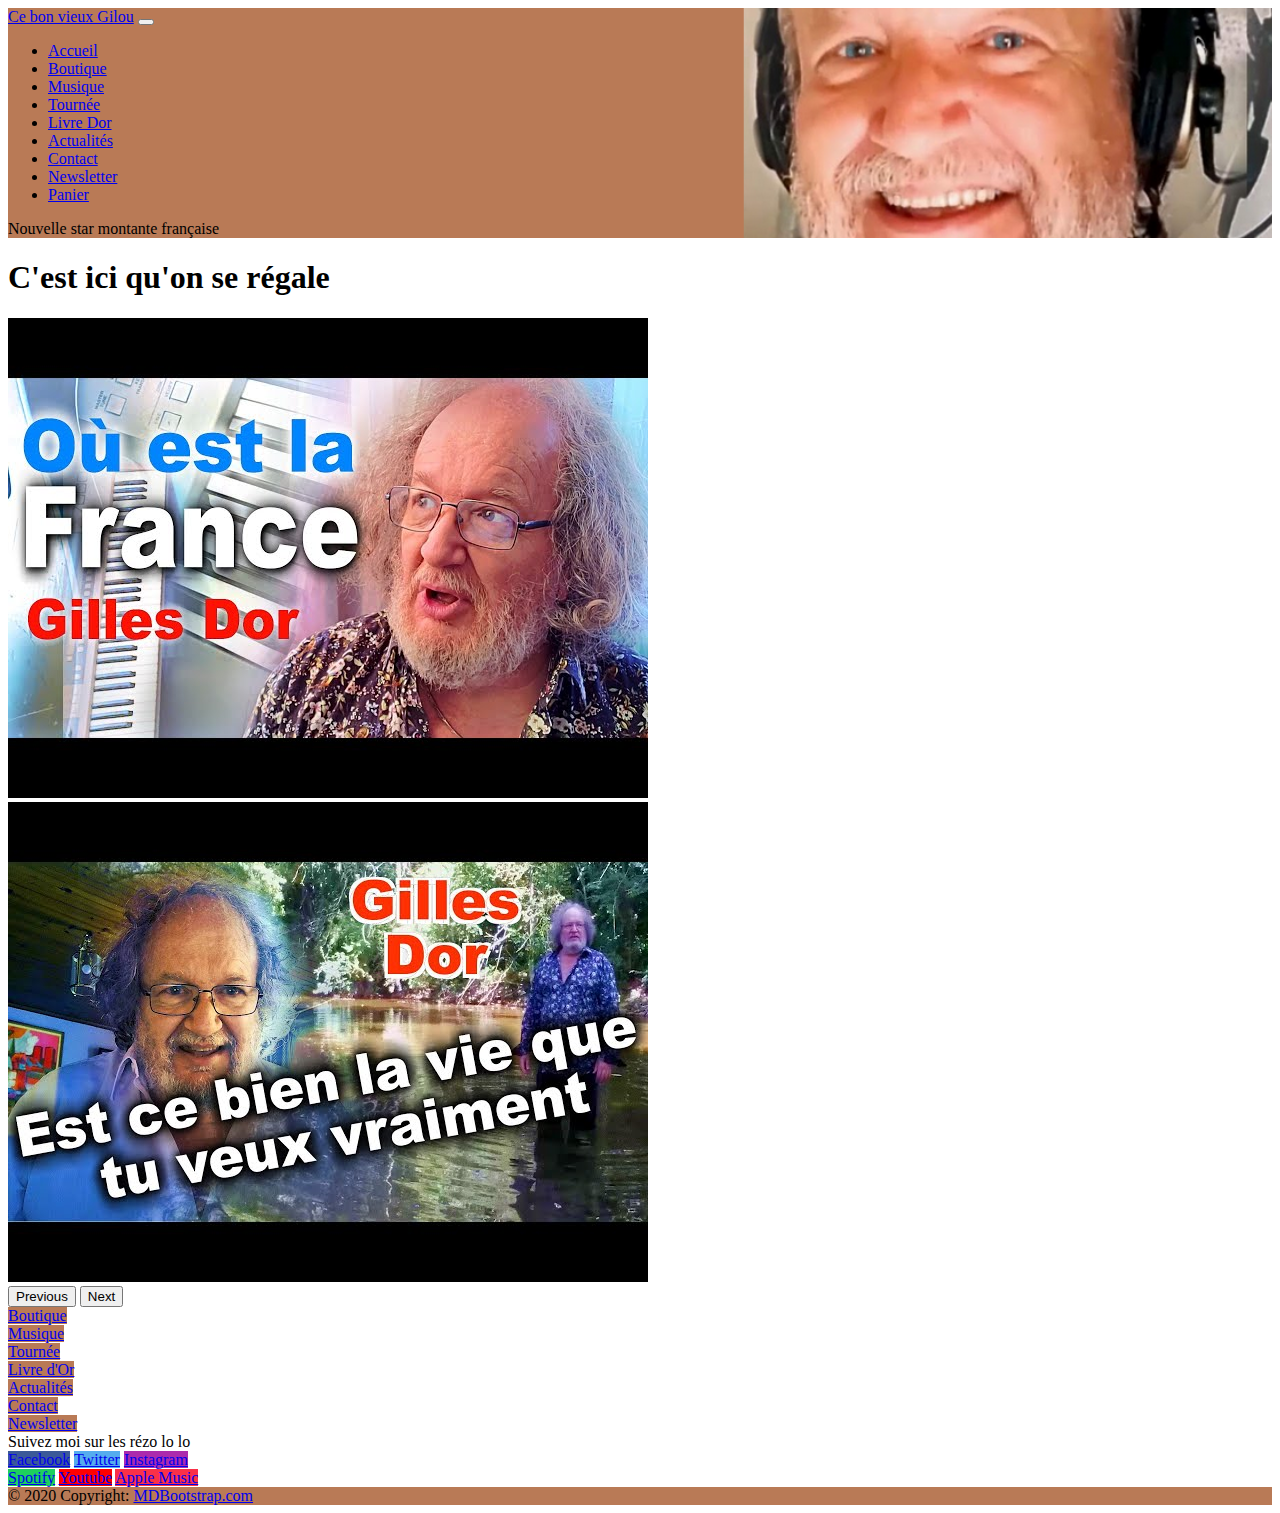
<file: index.html>
<!DOCTYPE html>
<html lang="en">
  <head>
    <meta charset="UTF-8" />
    <meta name="viewport" content="width=device-width, initial-scale=1.0" />
    <title>Site officiel Gilles Dor</title>
    <link
      href="https://cdn.jsdelivr.net/npm/bootstrap@5.1.3/dist/css/bootstrap.min.css"
      rel="stylesheet"
      integrity="sha384-1BmE4kWBq78iYhFldvKuhfTAU6auU8tT94WrHftjDbrCEXSU1oBoqyl2QvZ6jIW3"
      crossorigin="anonymous"
    />
    <style>
      .nav-background {
        background-image: url("navbar_img.png");
        background-size: cover;

        /* Workaround for some mobile browsers */
        min-height: 100%;
      }
    </style>
  </head>
  <body>
    <nav class="navbar navbar-expand-lg navbar-light bg-light nav-background py-5">
      <div class="container-fluid">
        <a class="navbar-brand fw-bold fs-3" href="index.html">Ce bon vieux Gilou</a>
        <button
          class="navbar-toggler"
          type="button"
          data-bs-toggle="collapse"
          data-bs-target="#navbarText"
          aria-controls="navbarText"
          aria-expanded="false"
          aria-label="Toggle navigation"
        >
          <span class="navbar-toggler-icon"></span>
        </button>
        <div class="collapse navbar-collapse" id="navbarText">
          <ul class="navbar-nav me-auto mb-2 mb-lg-0">
            <li class="nav-item">
              <a class="nav-link active text-dark fw-bold" aria-current="page" href="index.html">Accueil</a>
            </li>
            <li class="nav-item">
              <a class="nav-link text-dark fw-bold" href="Liste_des produits.html">Boutique</a>
            </li>
            <li class="nav-item">
              <a class="nav-link text-dark fw-bold" href="musique.html">Musique</a>
            </li>
            <li class="nav-item">
              <a class="nav-link text-dark fw-bold" href="tournée.html">Tournée</a>
            </li>
            <li class="nav-item">
              <a class="nav-link text-dark fw-bold" href="livre_dor.html">Livre Dor</a>
            </li>
            <li class="nav-item">
              <a class="nav-link text-dark fw-bold" href="actualités.html">Actualités</a>
            </li>
            <li class="nav-item">
              <a class="nav-link text-dark fw-bold" href="contact.html">Contact</a>
            </li>
            <li class="nav-item">
              <a class="nav-link text-dark fw-bold" href="newsletter.html">Newsletter</a>
            </li>
            <li class="nav-item">
              <a class="nav-link text-dark fw-bold" href="Panier.html">Panier</a>
            </li>
          </ul>
          <span class="navbar-text fw-bold">Nouvelle star montante française</span>
        </div>
      </div>
    </nav>
    <!-- Fin nav bar-->
    <div class="row py-4 align-items-center bg-dark text-warning mb-1 text-uppercase text-center"><h1>C'est ici qu'on se régale</h1></div>
    <!-- Début carousel-->
    <div class="container card py-3 my-3">
    <div id="carouselExampleControls" class="carousel slide text-center" data-bs-ride="carousel">
        <div class="carousel-inner">
          <div class="carousel-item active">
            <img src="gilou1.jpg" class="img-fluid" alt="...">
          </div>
          <div class="carousel-item">
            <img src="gilou2.jpg" class="img-fluid" alt="...">
          </div>
        </div>
        <button class="carousel-control-prev" type="button" data-bs-target="#carouselExampleControls" data-bs-slide="prev">
          <span class="carousel-control-prev-icon" aria-hidden="true"></span>
          <span class="visually-hidden">Previous</span>
        </button>
        <button class="carousel-control-next" type="button" data-bs-target="#carouselExampleControls" data-bs-slide="next">
          <span class="carousel-control-next-icon" aria-hidden="true"></span>
          <span class="visually-hidden">Next</span>
        </button>
      </div>
    </div>
    <!-- Fin carousel-->
    <div class="container card">
      <div class="row justify-content-between text-center">
        <div class="col-4"><a class="btn text-dark fw-bold btn-floating m-1" href="Liste_des produits.html" style="background-color: #b97a56">Boutique</a></div>
        <div class="col-4"><a class="btn text-dark fw-bold btn-floating m-1" href="musique.html" style="background-color: #b97a56">Musique</a></div>
        <div class="col-4"><a class="btn text-dark fw-bold btn-floating m-1" href="tournée.html" style="background-color: #b97a56">Tournée</a></div>
        <div class="col-4"><a class="btn text-dark fw-bold btn-floating m-1" href="livre_dor.html" style="background-color: #b97a56">Livre d'Or</a></div>
        <div class="col-4"><a class="btn text-dark fw-bold btn-floating m-1" href="actualités.html" style="background-color: #b97a56">Actualités</a></div>
        <div class="col-4"><a class="btn text-dark fw-bold btn-floating m-1" href="contact.html" style="background-color: #b97a56">Contact</a></div>
      </div>
      <div class="row justify-content-center text-center">
        <div class="col-4"><a class="btn text-dark fw-bold btn-floating m-1" href="newsletter.html" style="background-color: #b97a56">Newsletter</a></div>
      </div>
    </div>
  
    <footer class="bg-body-tertiary text-center">
      <!-- Grid container -->
      <div class="container p-4 pb-0">
        <div class="row">
            <div class="col-12 card fw-bold fs-2">Suivez moi sur les rézo lo lo</div>
        </div>
        <div class="row justify-content-between align-items-baseline">
          <div class="col-6 card justify-self-center">
            <!-- Section: Social media -->
            <section class="mb-4 mt-4">
              <!-- Facebook -->
              <a class="btn btn-primary btn-floating m-1" style="background-color: #3b5998" href="#!" role="button">Facebook</a>
              <!-- Twitter -->
              <a data-mdb-ripple-init class="btn text-white btn-floating m-1" style="background-color: #55acee" href="#!" role="button"
                >Twitter</i
              ></a>
              <!-- Instagram -->
              <a data-mdb-ripple-init class="btn text-white btn-floating m-1" style="background-color: #ac2bac" href="#!" role="button"
                >Instagram</i
              ></a>
            </section>
            <!-- Section: Social media -->
          </div>
          <div class="col-6 card justify-self-center">
            <!-- Section: Social media -->
            <section class="mb-4 mt-4">
              <!-- Facebook -->
              <a data-mdb-ripple-init class="btn text-white btn-floating m-1" style="background-color: #1dd05d" href="#!" role="button"
                >Spotify</i
              ></a>
              <!-- Twitter -->
              <a data-mdb-ripple-init class="btn text-white btn-floating m-1" style="background-color: #ff0000" href="#!" role="button"
                >Youtube</i
              ></a>
              <!-- Instagram -->
              <a data-mdb-ripple-init class="btn text-white btn-floating m-1" style="background-color: #fa3048" href="#!" role="button"
                >Apple Music</i
              ></a>
            </section>
            <!-- Section: Social media -->
          </div>
        </div>
      </div>
      <!-- Grid container -->

      <!-- Copyright -->
      <div class="text-center p-3" style="background-color: #b97a56">
        © 2020 Copyright:
        <a class="text-body" href="https://mdbootstrap.com/">MDBootstrap.com</a>
      </div>
      <!-- Copyright -->
    </footer>
    <script
      src="https://cdn.jsdelivr.net/npm/bootstrap@5.1.3/dist/js/bootstrap.bundle.min.js"
      integrity="sha384-ka7Sk0Gln4gmtz2MlQnikT1wXgYsOg+OMhuP+IlRH9sENBO0LRn5q+8nbTov4+1p"
      crossorigin="anonymous"
    ></script>
  </body>
</html>
</file>
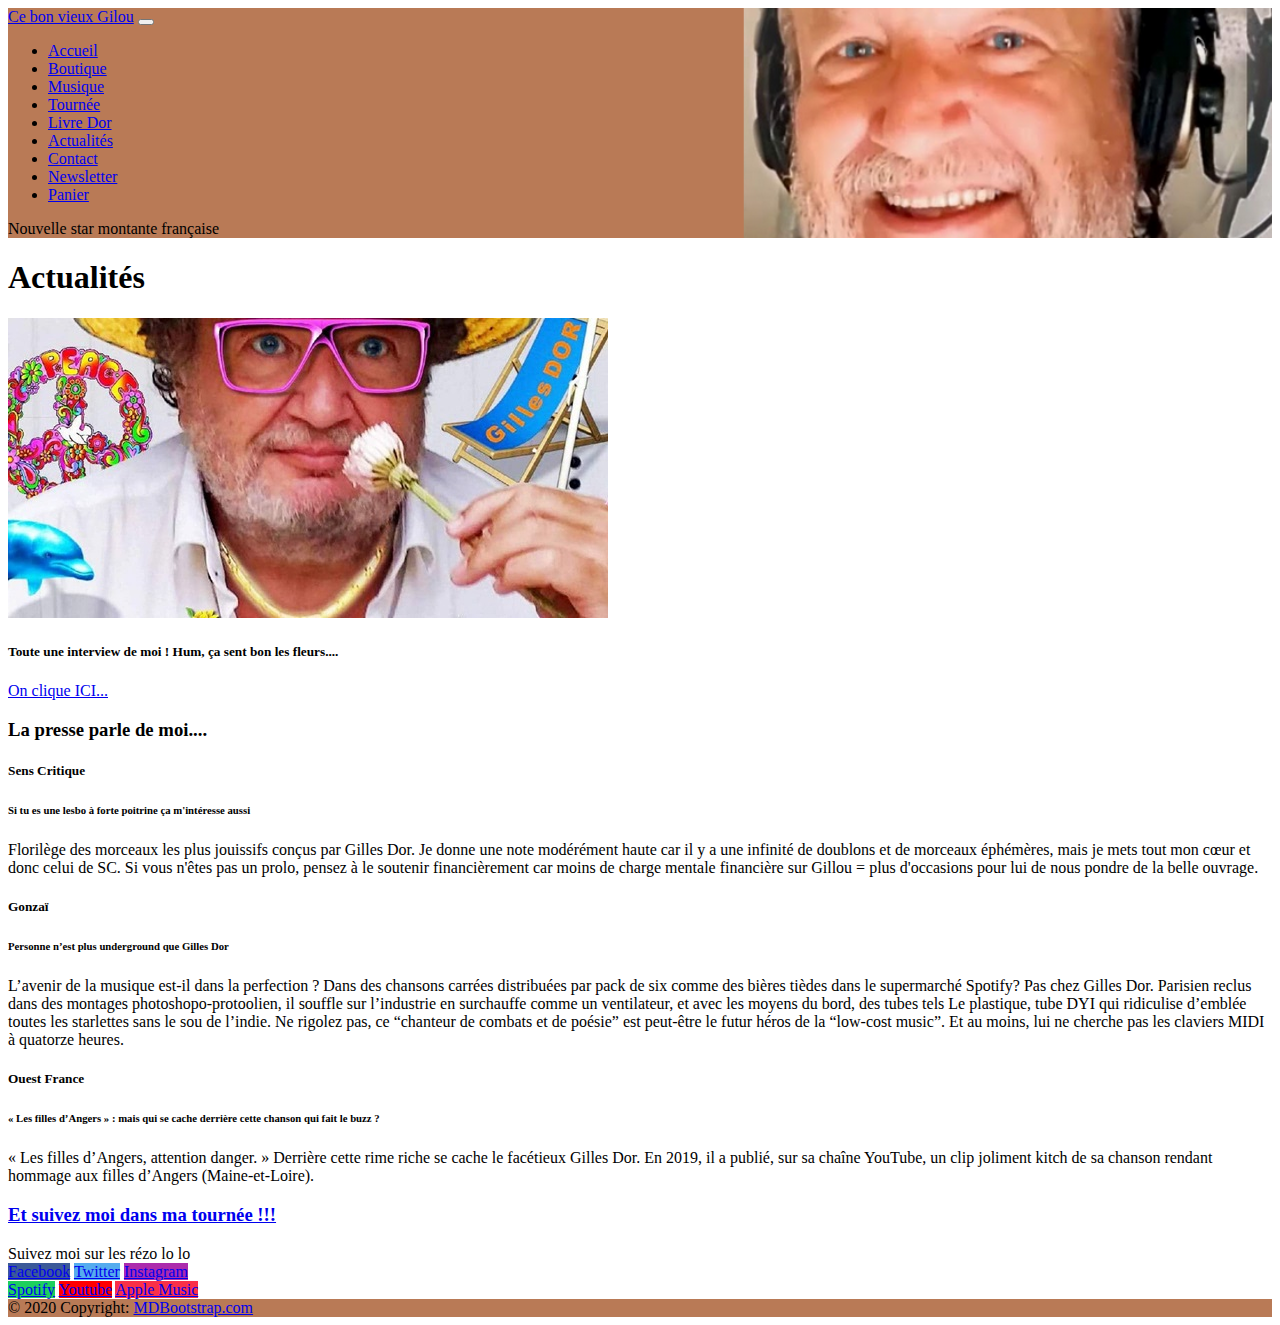
<file: actualités.html>
<!DOCTYPE html>
<html lang="fr">
  <head>
    <meta charset="UTF-8" />
    <meta name="viewport" content="width=device-width, initial-scale=1.0" />
    <title>Actualités</title>
    <link
      href="https://cdn.jsdelivr.net/npm/bootstrap@5.1.3/dist/css/bootstrap.min.css"
      rel="stylesheet"
      integrity="sha384-1BmE4kWBq78iYhFldvKuhfTAU6auU8tT94WrHftjDbrCEXSU1oBoqyl2QvZ6jIW3"
      crossorigin="anonymous"
    />
    <style>
      .nav-background {
        background-image: url("navbar_img.png");
        background-size: cover;

        /* Workaround for some mobile browsers */
        min-height: 100%;
      }
    </style>
  </head>

  <body>
    <nav class="navbar navbar-expand-lg navbar-light bg-light nav-background py-5">
      <div class="container-fluid">
        <a class="navbar-brand fw-bold fs-3" href="index.html">Ce bon vieux Gilou</a>
        <button
          class="navbar-toggler"
          type="button"
          data-bs-toggle="collapse"
          data-bs-target="#navbarText"
          aria-controls="navbarText"
          aria-expanded="false"
          aria-label="Toggle navigation"
        >
          <span class="navbar-toggler-icon"></span>
        </button>
        <div class="collapse navbar-collapse" id="navbarText">
          <ul class="navbar-nav me-auto mb-2 mb-lg-0">
            <li class="nav-item">
              <a class="nav-link active text-dark fw-bold" aria-current="page" href="index.html">Accueil</a>
            </li>
            <li class="nav-item">
              <a class="nav-link text-dark fw-bold" href="Liste_des produits.html">Boutique</a>
            </li>
            <li class="nav-item">
              <a class="nav-link text-dark fw-bold" href="musique.html">Musique</a>
            </li>
            <li class="nav-item">
              <a class="nav-link text-dark fw-bold" href="tournée.html">Tournée</a>
            </li>
            <li class="nav-item">
              <a class="nav-link text-dark fw-bold" href="livre_dor.html">Livre Dor</a>
            </li>
            <li class="nav-item">
              <a class="nav-link text-dark fw-bold" href="actualités.html">Actualités</a>
            </li>
            <li class="nav-item">
              <a class="nav-link text-dark fw-bold" href="contact.html">Contact</a>
            </li>
            <li class="nav-item">
              <a class="nav-link text-dark fw-bold" href="newsletter.html">Newsletter</a>
            </li>
            <li class="nav-item">
              <a class="nav-link text-dark fw-bold" href="Panier.html">Panier</a>
            </li>
          </ul>
          <span class="navbar-text fw-bold">Nouvelle star montante française</span>
        </div>
      </div>
    </nav>
    <div class="row py-4 align-items-center bg-dark text-warning mb-1 text-uppercase text-center"><h1>Actualités</h1></div>
    <div class="container">

      <div class="container d-flex justify-content-center">
        <div class="card text-center m-2 d-flex" style="width: 30rem">
          <img src="img3.jpg" class="card-img-top text-center" alt="" />
          <div class="card-body">
            <h5 class="card-title">Toute une interview de moi ! Hum, ça sent bon les fleurs....</h5>

            <a
              href="https://weare-someone.blogspot.com/2020/07/interview-gilles-dor.html"
              target="_blank"
              class="btn btn-danger stretched-link"
              >On clique ICI...</a
            >
          </div>
        </div>
      </div>

      <section class="pb-3">
        <h3 class="px-5 text-danger">La presse parle de moi....</h3>
        <div class="card bg-light">
          <h5 class="px-5 text-secondary">Sens Critique</h5>
          <h6 class="px-5">Si tu es une lesbo à forte poitrine ça m'intéresse aussi</h6>
          <p class="px-5 py-1">
            Florilège des morceaux les plus jouissifs conçus par Gilles Dor. Je donne une note modérément haute car il y a une infinité de
            doublons et de morceaux éphémères, mais je mets tout mon cœur et donc celui de SC. Si vous n'êtes pas un prolo, pensez à le
            soutenir financièrement car moins de charge mentale financière sur Gillou = plus d'occasions pour lui de nous pondre de la belle
            ouvrage.
          </p>

          <div class="card">
            <h5 class="px-5 text-secondary">Gonzaï</h5>
            <h6 class="px-5">Personne n’est plus underground que Gilles Dor</h6>
            <p class="px-5 py-2">
              L’avenir de la musique est-il dans la perfection ? Dans des chansons carrées distribuées par pack de six comme des bières
              tièdes dans le supermarché Spotify? Pas chez Gilles Dor. Parisien reclus dans des montages photoshopo-protoolien, il souffle
              sur l’industrie en surchauffe comme un ventilateur, et avec les moyens du bord, des tubes tels Le plastique, tube DYI qui
              ridiculise d’emblée toutes les starlettes sans le sou de l’indie. Ne rigolez pas, ce “chanteur de combats et de poésie” est
              peut-être le futur héros de la “low-cost music”. Et au moins, lui ne cherche pas les claviers MIDI à quatorze heures.
            </p>
          </div>
          <div class="card bg-light">
            <h5 class="px-5 text-secondary">Ouest France</h5>
            <h6 class="px-5">« Les filles d’Angers » : mais qui se cache derrière cette chanson qui fait le buzz ?</h6>
            <p class="px-5 py-2">
              « Les filles d’Angers, attention danger. » Derrière cette rime riche se cache le facétieux Gilles Dor. En 2019, il a publié,
              sur sa chaîne YouTube, un clip joliment kitch de sa chanson rendant hommage aux filles d’Angers (Maine-et-Loire).
            </p>
          </div>
        </div>
        <h3 class="mt-5 px-5"><a class=" text-danger" href="tournée.html">Et suivez moi dans ma tournée !!!</a></h3>
      </section>
    </div>
    
    
    <footer class="bg-body-tertiary text-center">
      <!-- Grid container -->
      <div class="container p-4 pb-0">
        <div class="row">
            <div class="col-12 card fw-bold fs-2">Suivez moi sur les rézo lo lo</div>
        </div>
        <div class="row justify-content-between align-items-baseline">
          <div class="col-6 card justify-self-center">
            <!-- Section: Social media -->
            <section class="mb-4 mt-4">
              <!-- Facebook -->
              <a class="btn btn-primary btn-floating m-1" style="background-color: #3b5998" href="#!" role="button">Facebook</a>
              <!-- Twitter -->
              <a data-mdb-ripple-init class="btn text-white btn-floating m-1" style="background-color: #55acee" href="#!" role="button"
                >Twitter</i
              ></a>
              <!-- Instagram -->
              <a data-mdb-ripple-init class="btn text-white btn-floating m-1" style="background-color: #ac2bac" href="#!" role="button"
                >Instagram</i
              ></a>
            </section>
            <!-- Section: Social media -->
          </div>
          <div class="col-6 card justify-self-center">
            <!-- Section: Social media -->
            <section class="mb-4 mt-4">
              <!-- Facebook -->
              <a data-mdb-ripple-init class="btn text-white btn-floating m-1" style="background-color: #1dd05d" href="#!" role="button"
                >Spotify</i
              ></a>
              <!-- Twitter -->
              <a data-mdb-ripple-init class="btn text-white btn-floating m-1" style="background-color: #ff0000" href="#!" role="button"
                >Youtube</i
              ></a>
              <!-- Instagram -->
              <a data-mdb-ripple-init class="btn text-white btn-floating m-1" style="background-color: #fa3048" href="#!" role="button"
                >Apple Music</i
              ></a>
            </section>
            <!-- Section: Social media -->
          </div>
        </div>
      </div>
      <!-- Grid container -->

      <!-- Copyright -->
      <div class="text-center p-3" style="background-color: #b97a56">
        © 2020 Copyright:
        <a class="text-body" href="https://mdbootstrap.com/">MDBootstrap.com</a>
      </div>
      <!-- Copyright -->
    </footer>

    <script
      src="https://cdn.jsdelivr.net/npm/bootstrap@5.1.3/dist/js/bootstrap.bundle.min.js"
      integrity="sha384-ka7Sk0Gln4gmtz2MlQnikT1wXgYsOg+OMhuP+IlRH9sENBO0LRn5q+8nbTov4+1p"
      crossorigin="anonymous"
    ></script>
  </body>
</html>
</file>
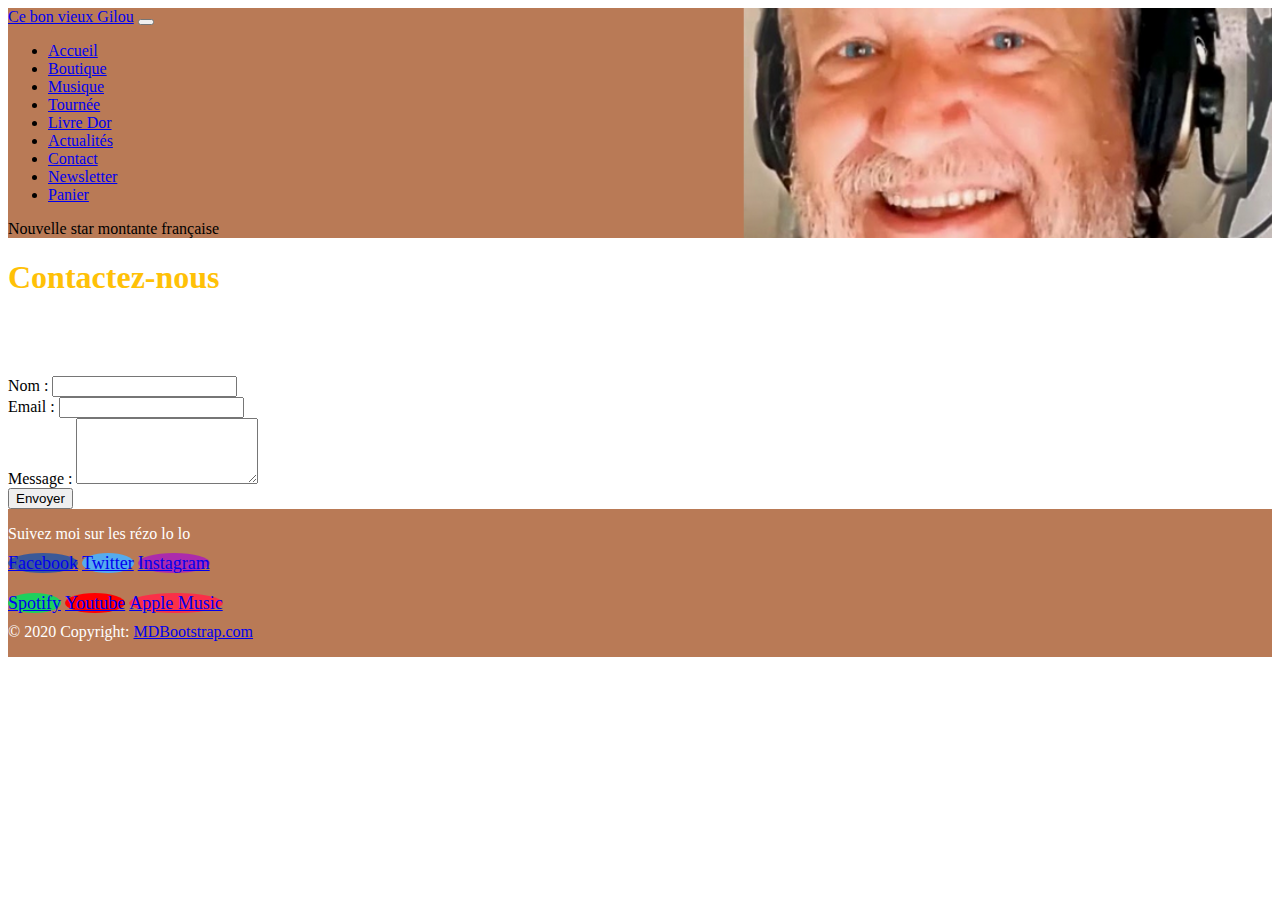
<file: contact.html>
<!DOCTYPE html>
<html lang="en">
  <head>
    <meta charset="UTF-8" />
    <meta name="viewport" content="width=device-width, initial-scale=1.0" />
    <title>Site officiel Gilles Dor</title>
    <link rel="stylesheet" href="style.css">
    
  </head>
  <body>
    <nav class="navbar navbar-expand-lg navbar-light bg-light nav-background py-5">
      <div class="container-fluid">
        <a class="navbar-brand fw-bold fs-3" href="index.html">Ce bon vieux Gilou</a>
        <button
          class="navbar-toggler"
          type="button"
          data-bs-toggle="collapse"
          data-bs-target="#navbarText"
          aria-controls="navbarText"
          aria-expanded="false"
          aria-label="Toggle navigation"
        >
          <span class="navbar-toggler-icon"></span>
        </button>
        <div class="collapse navbar-collapse" id="navbarText">
          <ul class="navbar-nav me-auto mb-2 mb-lg-0">
            <li class="nav-item">
              <a class="nav-link active text-dark fw-bold" aria-current="page" href="index.html">Accueil</a>
            </li>
            <li class="nav-item">
              <a class="nav-link text-dark fw-bold" href="Liste_des produits.html">Boutique</a>
            </li>
            <li class="nav-item">
              <a class="nav-link text-dark fw-bold" href="musique.html">Musique</a>
            </li>
            <li class="nav-item">
              <a class="nav-link text-dark fw-bold" href="tournée.html">Tournée</a>
            </li>
            <li class="nav-item">
              <a class="nav-link text-dark fw-bold" href="livre_dor.html">Livre Dor</a>
            </li>
            <li class="nav-item">
              <a class="nav-link text-dark fw-bold" href="actualités.html">Actualités</a>
            </li>
            <li class="nav-item">
              <a class="nav-link text-dark fw-bold" href="contact.html">Contact</a>
            </li>
            <li class="nav-item">
              <a class="nav-link text-dark fw-bold" href="newsletter.html">Newsletter</a>
            </li>
            <li class="nav-item">
              <a class="nav-link text-dark fw-bold" href="Panier.html">Panier</a>
            </li>
          </ul>
          <span class="navbar-text fw-bold">Nouvelle star montante française</span>
        </div>
      </div>
    </nav>
    <div class="row py-4 align-items-center bg-dark text-warning mb-1 text-uppercase text-center"><h1>Contactez-nous</h1></div>
<div class="container mt-5">
    <div class="row justify-content-center">
        <div class="col-md-6">
            
            <form action="process-form.php" method="post">
                <div class="form-group">
                    <label for="name">Nom :</label>
                    <input type="text" class="form-control" id="name" name="name" required>
                </div>
                <div class="form-group">
                    <label for="email">Email :</label>
                    <input type="email" class="form-control" id="email" name="email" required>
                </div>
                <div class="form-group">
                    <label for="message">Message :</label>
                    <textarea class="form-control" id="message" name="message" rows="4" required></textarea>
                </div>
                <button type="submit" class="btn btn-primary">Envoyer</button>
            </form>
        </div>
    </div>
</div>
</body>
<footer class="bg-body-tertiary text-center">
    <!-- Grid container -->
    <div class="container p-4 pb-0">
      <div class="row">
          <div class="col-12 card fw-bold fs-2">Suivez moi sur les rézo lo lo</div>
      </div>
      <div class="row justify-content-between align-items-baseline">
        <div class="col-6 card justify-self-center">
          <!-- Section: Social media -->
          <section class="mb-4 mt-4">
            <!-- Facebook -->
            <a class="btn btn-primary btn-floating m-1" style="background-color: #3b5998" href="#!" role="button">Facebook</a>
            <!-- Twitter -->
            <a data-mdb-ripple-init class="btn text-white btn-floating m-1" style="background-color: #55acee" href="#!" role="button"
              >Twitter</i
            ></a>
            <!-- Instagram -->
            <a data-mdb-ripple-init class="btn text-white btn-floating m-1" style="background-color: #ac2bac" href="#!" role="button"
              >Instagram</i
            ></a>
          </section>
          <!-- Section: Social media -->
        </div>
        <div class="col-6 card justify-self-center">
          <!-- Section: Social media -->
          <section class="mb-4 mt-4">
            <!-- Facebook -->
            <a data-mdb-ripple-init class="btn text-white btn-floating m-1" style="background-color: #1dd05d" href="#!" role="button"
              >Spotify</i
            ></a>
            <!-- Twitter -->
            <a data-mdb-ripple-init class="btn text-white btn-floating m-1" style="background-color: #ff0000" href="#!" role="button"
              >Youtube</i
            ></a>
            <!-- Instagram -->
            <a data-mdb-ripple-init class="btn text-white btn-floating m-1" style="background-color: #fa3048" href="#!" role="button"
              >Apple Music</i
            ></a>
          </section>
          <!-- Section: Social media -->
        </div>
      </div>
    </div>
    <!-- Grid container -->

    <!-- Copyright -->
    <div class="text-center p-3" style="background-color: #b97a56">
      © 2020 Copyright:
      <a class="text-body" href="https://mdbootstrap.com/">MDBootstrap.com</a>
    </div>
    <!-- Copyright -->
  </footer>
  </html>
</file>
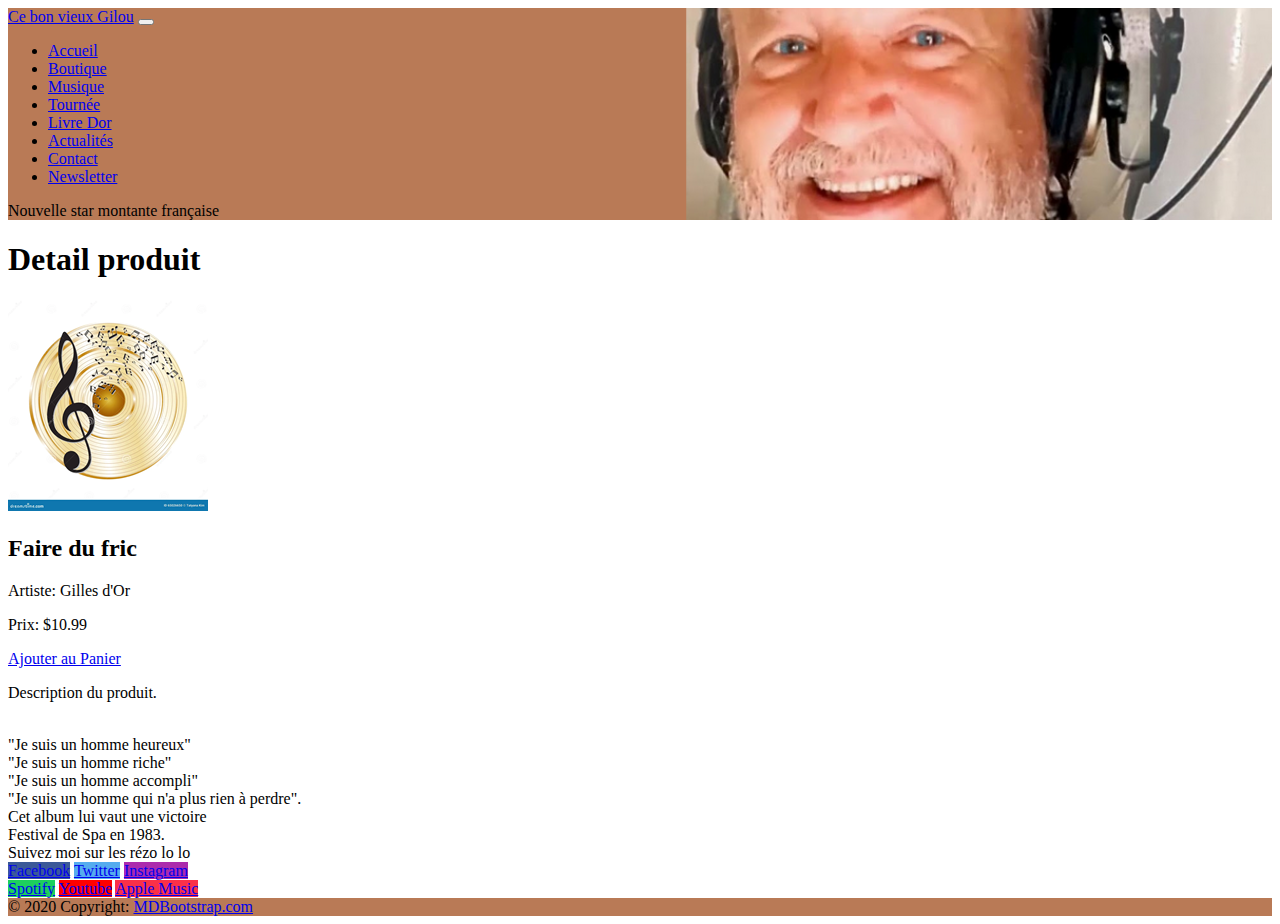
<file: Details_de_produits.html>
<!DOCTYPE html>
<html lang="en">
<head>
    <meta charset="UTF-8">
    <meta name="viewport" content="width=device-width, initial-scale=1.0">
    <title>Document</title>
<!--dans le head -->
<link href="https://cdn.jsdelivr.net/npm/bootstrap@5.1.3/dist/css/bootstrap.min.css" rel="stylesheet" integrity="sha384-1BmE4kWBq78iYhFldvKuhfTAU6auU8tT94WrHftjDbrCEXSU1oBoqyl2QvZ6jIW3" crossorigin="anonymous">

<!--dans le body, juste à avant la balise de fermeture -->
<script src="https://cdn.jsdelivr.net/npm/bootstrap@5.1.3/dist/js/bootstrap.bundle.min.js" integrity="sha384-ka7Sk0Gln4gmtz2MlQnikT1wXgYsOg+OMhuP+IlRH9sENBO0LRn5q+8nbTov4+1p" crossorigin="anonymous"></script>
<style>
  .nav-background {
    background-image: url("navbar_img.png");
    background-size: cover;

    /* Workaround for some mobile browsers */
    min-height: 100%;
  }
</style>
</head>
<body>
<nav class="navbar navbar-expand-lg navbar-light bg-light nav-background py-5">
  <div class="container-fluid">
    <a class="navbar-brand fw-bold fs-3" href="index.html">Ce bon vieux Gilou</a>
    <button
      class="navbar-toggler"
      type="button"
      data-bs-toggle="collapse"
      data-bs-target="#navbarText"
      aria-controls="navbarText"
      aria-expanded="false"
      aria-label="Toggle navigation"
    >
      <span class="navbar-toggler-icon"></span>
    </button>
    <div class="collapse navbar-collapse" id="navbarText">
      <ul class="navbar-nav me-auto mb-2 mb-lg-0">
        <li class="nav-item">
          <a class="nav-link active text-dark fw-bold" aria-current="page" href="index.html">Accueil</a>
        </li>
        <li class="nav-item">
          <a class="nav-link text-dark fw-bold" href="Liste_des produits.html">Boutique</a>
        </li>
        <li class="nav-item">
          <a class="nav-link text-dark fw-bold" href="musique.html">Musique</a>
        </li>
        <li class="nav-item">
          <a class="nav-link text-dark fw-bold" href="tournée.html">Tournée</a>
        </li>
        <li class="nav-item">
          <a class="nav-link text-dark fw-bold" href="livre_dor.html">Livre Dor</a>
        </li>
        <li class="nav-item">
          <a class="nav-link text-dark fw-bold" href="actualités.html">Actualités</a>
        </li>
        <li class="nav-item">
          <a class="nav-link text-dark fw-bold" href="contact.html">Contact</a>
        </li>
        <li class="nav-item">
          <a class="nav-link text-dark fw-bold" href="newsletter.html">Newsletter</a>
        </li>
      </ul>
      <span class="navbar-text fw-bold">Nouvelle star montante française</span>
    </div>
  </div>
</nav>
<div class="row py-4 align-items-center bg-dark text-warning mb-1 text-uppercase text-center"><h1>Detail produit</h1></div>
    <!-- Contenu de la page -->
  <div class="container mt-4">
    <div class="row">
      <!-- Détails du produit -->
      <div class="col-md-6">
        <img src="cd3.jpg" class="img-fluid" alt="CD 1">
        
      </div>
      
      <div class="col-md-6">
        <h2>Faire du fric</h2>
        <p>Artiste: Gilles d'Or</p>
        <p>Prix: $10.99</p>
        <a href="#" class="btn btn-primary">Ajouter au Panier</a>
        <p>Description du produit.</p>
        <br>"Je suis un homme heureux"
        <br>"Je suis un homme riche"
        <br>"Je suis un homme accompli"
        <br>"Je suis un homme qui n'a plus rien à perdre".
        <br>Cet album lui vaut une victoire 
        <br> Festival de Spa en 1983.
      </div>
    </div>
  </div>
</body>
<footer class="bg-body-tertiary text-center">
  <!-- Grid container -->
  <div class="container p-4 pb-0">
    <div class="row">
        <div class="col-12 card fw-bold fs-2">Suivez moi sur les rézo lo lo</div>
    </div>
    <div class="row justify-content-between align-items-baseline">
      <div class="col-6 card justify-self-center">
        <!-- Section: Social media -->
        <section class="mb-4 mt-4">
          <!-- Facebook -->
          <a class="btn btn-primary btn-floating m-1" style="background-color: #3b5998" href="#!" role="button">Facebook</a>
          <!-- Twitter -->
          <a data-mdb-ripple-init class="btn text-white btn-floating m-1" style="background-color: #55acee" href="#!" role="button"
            >Twitter</i
          ></a>
          <!-- Instagram -->
          <a data-mdb-ripple-init class="btn text-white btn-floating m-1" style="background-color: #ac2bac" href="#!" role="button"
            >Instagram</i
          ></a>
        </section>
        <!-- Section: Social media -->
      </div>
      <div class="col-6 card justify-self-center">
        <!-- Section: Social media -->
        <section class="mb-4 mt-4">
          <!-- Facebook -->
          <a data-mdb-ripple-init class="btn text-white btn-floating m-1" style="background-color: #1dd05d" href="#!" role="button"
            >Spotify</i
          ></a>
          <!-- Twitter -->
          <a data-mdb-ripple-init class="btn text-white btn-floating m-1" style="background-color: #ff0000" href="#!" role="button"
            >Youtube</i
          ></a>
          <!-- Instagram -->
          <a data-mdb-ripple-init class="btn text-white btn-floating m-1" style="background-color: #fa3048" href="#!" role="button"
            >Apple Music</i
          ></a>
        </section>
        <!-- Section: Social media -->
      </div>
    </div>
  </div>
  <!-- Grid container -->

  <!-- Copyright -->
  <div class="text-center p-3" style="background-color: #b97a56">
    © 2020 Copyright:
    <a class="text-body" href="https://mdbootstrap.com/">MDBootstrap.com</a>
  </div>
  <!-- Copyright -->
</footer>
</html>
</file>
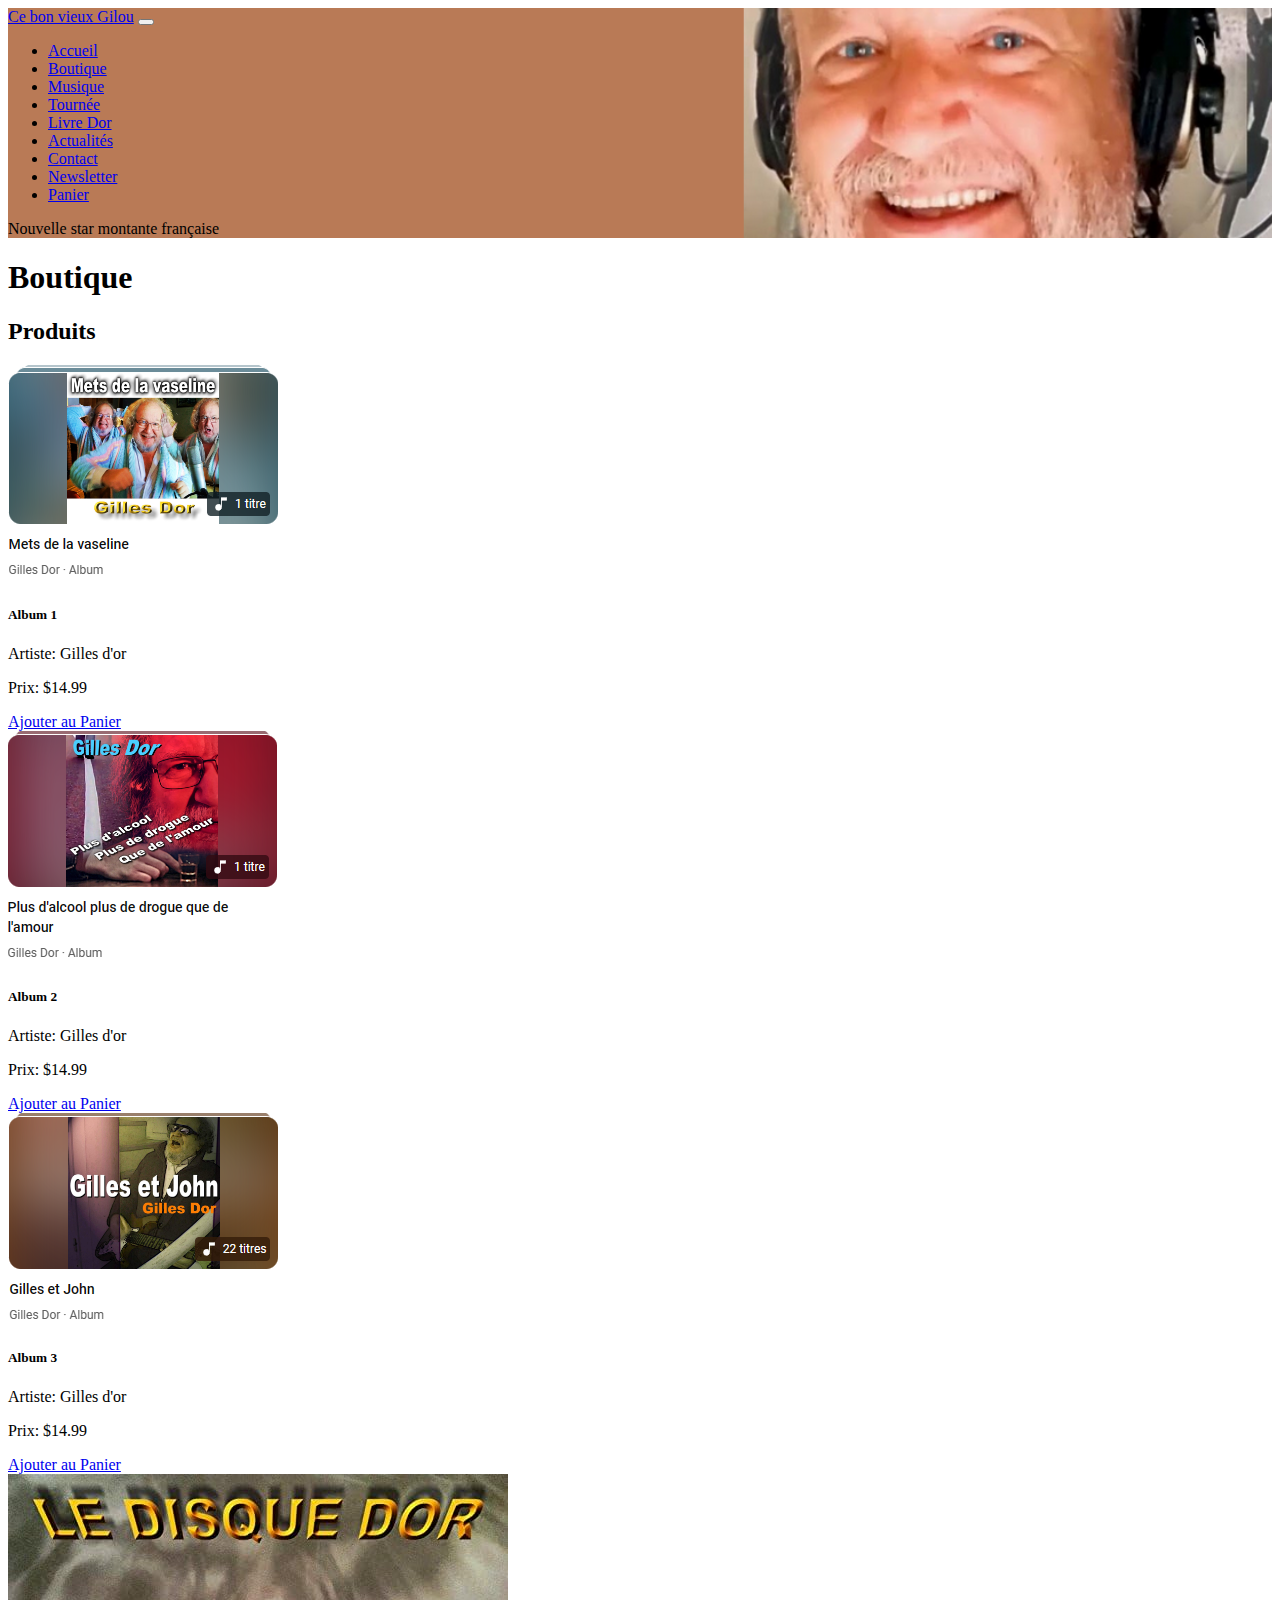
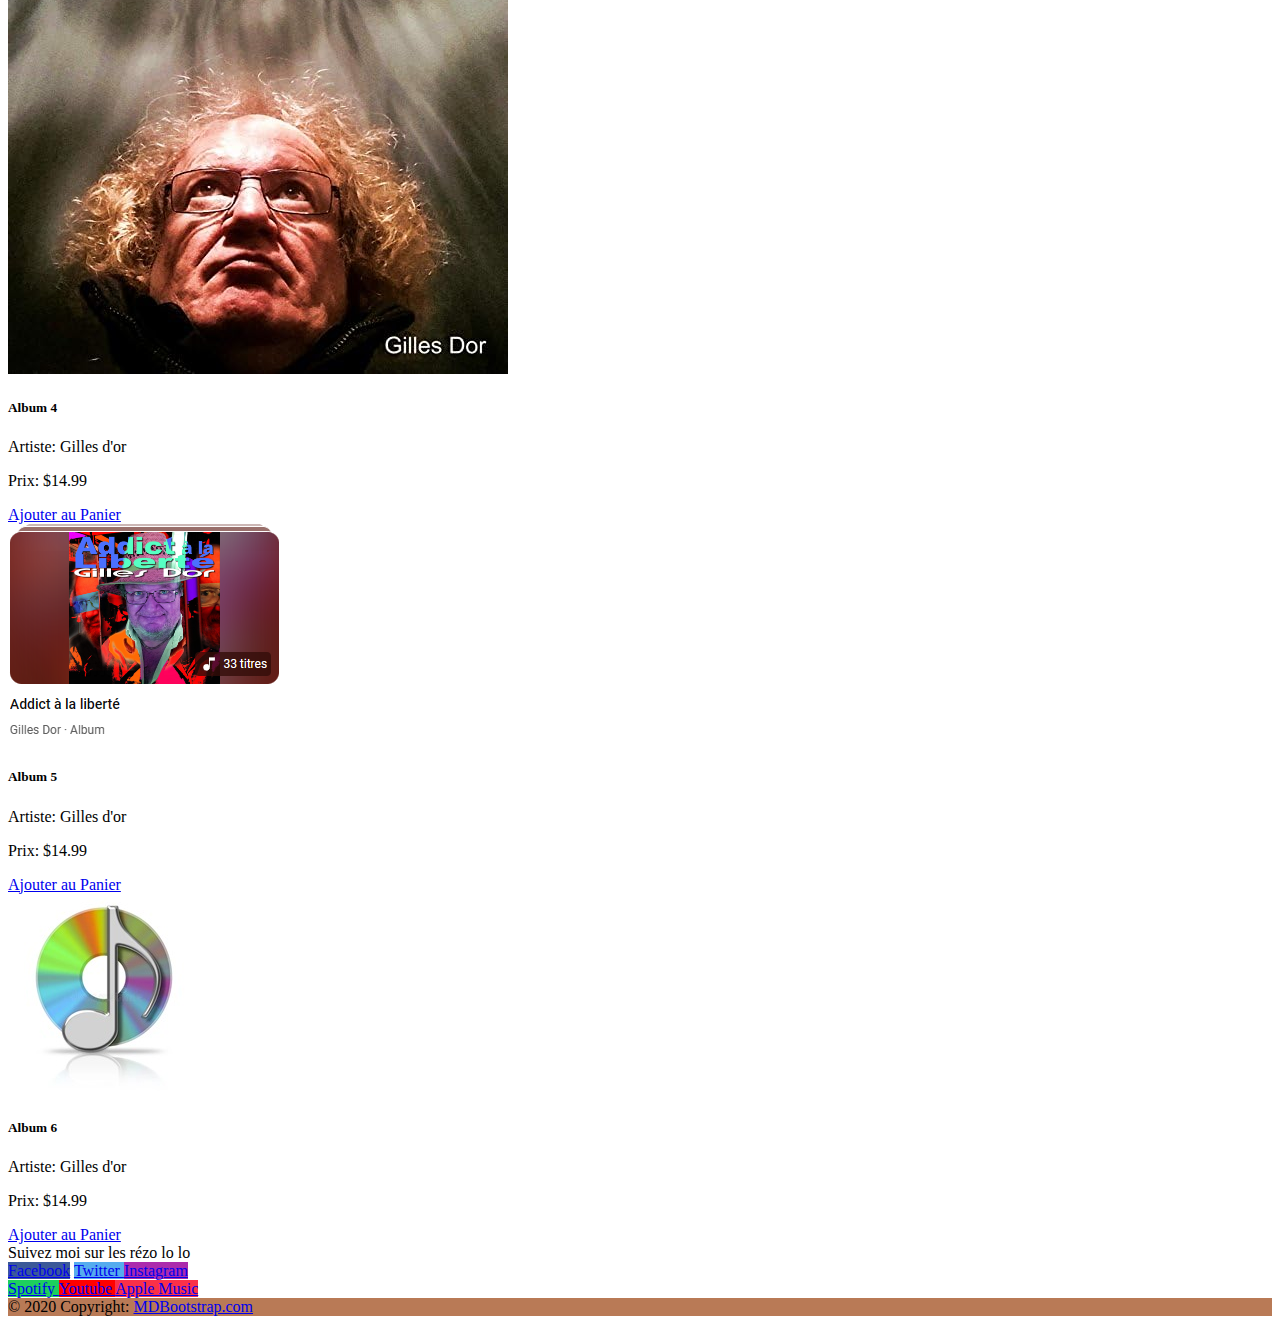
<file: Liste_des produits.html>
<!DOCTYPE html>
<html lang="en">
  <head>
    <meta charset="UTF-8" />
    <meta name="viewport" content="width=device-width, initial-scale=1.0" />
    <title>Document</title>
    <!--dans le head -->
    <link
      href="https://cdn.jsdelivr.net/npm/bootstrap@5.1.3/dist/css/bootstrap.min.css"
      rel="stylesheet"
      integrity="sha384-1BmE4kWBq78iYhFldvKuhfTAU6auU8tT94WrHftjDbrCEXSU1oBoqyl2QvZ6jIW3"
      crossorigin="anonymous"
    />

    <!--dans le body, juste à avant la balise de fermeture -->
    <script
      src="https://cdn.jsdelivr.net/npm/bootstrap@5.1.3/dist/js/bootstrap.bundle.min.js"
      integrity="sha384-ka7Sk0Gln4gmtz2MlQnikT1wXgYsOg+OMhuP+IlRH9sENBO0LRn5q+8nbTov4+1p"
      crossorigin="anonymous"
    ></script>
    <style>
      .nav-background {
        background-image: url("navbar_img.png");
        background-size: cover;

        /* Workaround for some mobile browsers */
        min-height: 100%;
      }
    </style>
  </head>
  <body>
    <nav class="navbar navbar-expand-lg navbar-light bg-light nav-background py-5">
      <div class="container-fluid">
        <a class="navbar-brand fw-bold fs-3" href="index.html">Ce bon vieux Gilou</a>
        <button
          class="navbar-toggler"
          type="button"
          data-bs-toggle="collapse"
          data-bs-target="#navbarText"
          aria-controls="navbarText"
          aria-expanded="false"
          aria-label="Toggle navigation"
        >
          <span class="navbar-toggler-icon"></span>
        </button>
        <div class="collapse navbar-collapse" id="navbarText">
          <ul class="navbar-nav me-auto mb-2 mb-lg-0">
            <li class="nav-item">
              <a class="nav-link active text-dark fw-bold" aria-current="page" href="index.html">Accueil</a>
            </li>
            <li class="nav-item">
              <a class="nav-link text-dark fw-bold" href="Liste_des produits.html">Boutique</a>
            </li>
            <li class="nav-item">
              <a class="nav-link text-dark fw-bold" href="musique.html">Musique</a>
            </li>
            <li class="nav-item">
              <a class="nav-link text-dark fw-bold" href="tournée.html">Tournée</a>
            </li>
            <li class="nav-item">
              <a class="nav-link text-dark fw-bold" href="livre_dor.html">Livre Dor</a>
            </li>
            <li class="nav-item">
              <a class="nav-link text-dark fw-bold" href="actualités.html">Actualités</a>
            </li>
            <li class="nav-item">
              <a class="nav-link text-dark fw-bold" href="contact.html">Contact</a>
            </li>
            <li class="nav-item">
              <a class="nav-link text-dark fw-bold" href="newsletter.html">Newsletter</a>
            </li>
            <li class="nav-item">
              <a class="nav-link text-dark fw-bold" href="Panier.html">Panier</a>
            </li>
          </ul>
          <span class="navbar-text fw-bold">Nouvelle star montante française</span>
        </div>
      </div>
    </nav>
    <div class="row py-4 align-items-center bg-dark text-warning mb-1 text-uppercase text-center"><h1>Boutique</h1></div>
    <div class="container mt-4 text-center">
      <h2>Produits</h2>
      <div class="row">
        <!-- Produit 1 -->
        <div class="col-md-4 mb-4">
          <div class="card">
            <a href="Details_de_produits.html"><img src="imag4.png" class="card-img-top" alt="CD 1" /></a>
            <div class="card-body">
              <h5 class="card-title">Album 1</h5>
              <p class="card-text">Artiste: Gilles d'or</p>
              <p class="card-text text-danger">Prix: $14.99</p>
              <a href="#" class="btn btn-primary">Ajouter au Panier</a>
            </div>
          </div>
        </div>
        <div class="col-md-4 mb-4">
          <div class="card">
            <a href="Details_de_produits.html"><img src="img31.png" class="card-img-top" alt="CD 2" /></a>
            <div class="card-body">
              <h5 class="card-title">Album 2</h5>
              <p class="card-text">Artiste: Gilles d'or</p>
              <p class="card-text text-danger">Prix: $14.99</p>
              <a href="#" class="btn btn-primary">Ajouter au Panier</a>
            </div>
          </div>
        </div>
        <div class="col-md-4 mb-4">
          <div class="card">
            <a href="Details_de_produits.html"><img src="img23.png" class="card-img-top" alt="CD 2" /></a>
            <div class="card-body">
              <h5 class="card-title">Album 3</h5>
              <p class="card-text">Artiste: Gilles d'or</p>
              <p class="card-text text-danger">Prix: $14.99</p>
              <a href="#" class="btn btn-primary">Ajouter au Panier</a>
            </div>
          </div>
        </div>
        <div class="col-md-4 mb-4">
          <div class="card">
            <a href="Details_de_produits.html"><img src="ddor.jpg" class="card-img-top" alt="CD 2" /></a>
            <div class="card-body">
              <h5 class="card-title">Album 4</h5>
              <p class="card-text">Artiste: Gilles d'or</p>
              <p class="card-text text-danger">Prix: $14.99</p>
              <a href="#" class="btn btn-primary">Ajouter au Panier</a>
            </div>
          </div>
        </div>
        <div class="col-md-4 mb-4">
          <div class="card">
            <a href="Details_de_produits.html"><img src="abc.png" class="card-img-top" alt="CD 2" /></a>
            <div class="card-body">
              <h5 class="card-title">Album 5</h5>
              <p class="card-text">Artiste: Gilles d'or</p>
              <p class="card-text text-danger">Prix: $14.99</p>
              <a href="#" class="btn btn-primary">Ajouter au Panier</a>
            </div>
          </div>
        </div>
        <div class="col-md-4 mb-4">
          <div class="card">
            <a href="Details_de_produits.html"><img src="cd1.jpg" class="card-img-top" alt="CD 2" /></a>
            <div class="card-body">
              <h5 class="card-title">Album 6</h5>
              <p class="card-text">Artiste: Gilles d'or</p>
              <p class="card-text text-danger">Prix: $14.99</p>
              <a href="#" class="btn btn-primary">Ajouter au Panier</a>
            </div>
          </div>
        </div>

        <!-- Ajoutez d'autres produits de manière similaire -->
      </div>
    </div>
  </body>
  <footer class="bg-body-tertiary text-center">
    <!-- Grid container -->
    <div class="container p-4 pb-0">
      <div class="row">
        <div class="col-12 card fw-bold fs-2">Suivez moi sur les rézo lo lo</div>
      </div>
      <div class="row justify-content-between align-items-baseline">
        <div class="col-6 card justify-self-center">
          <!-- Section: Social media -->
          <section class="mb-4 mt-4">
            <!-- Facebook -->
            <a class="btn btn-primary btn-floating m-1" style="background-color: #3b5998" href="#!" role="button">Facebook</a>
            <!-- Twitter -->
            <a data-mdb-ripple-init class="btn text-white btn-floating m-1" style="background-color: #55acee" href="#!" role="button"
              >Twitter
            </a>
            <!-- Instagram -->
            <a data-mdb-ripple-init class="btn text-white btn-floating m-1" style="background-color: #ac2bac" href="#!" role="button"
              >Instagram
            </a>
          </section>
          <!-- Section: Social media -->
        </div>
        <div class="col-6 card justify-self-center">
          <!-- Section: Social media -->
          <section class="mb-4 mt-4">
            <!-- Facebook -->
            <a data-mdb-ripple-init class="btn text-white btn-floating m-1" style="background-color: #1dd05d" href="#!" role="button"
              >Spotify
            </a>
            <!-- Twitter -->
            <a data-mdb-ripple-init class="btn text-white btn-floating m-1" style="background-color: #ff0000" href="#!" role="button"
              >Youtube
            </a>
            <!-- Instagram -->
            <a data-mdb-ripple-init class="btn text-white btn-floating m-1" style="background-color: #fa3048" href="#!" role="button"
              >Apple Music
            </a>
          </section>
          <!-- Section: Social media -->
        </div>
      </div>
    </div>
    <!-- Grid container -->

    <!-- Copyright -->
    <div class="text-center p-3" style="background-color: #b97a56">
      © 2020 Copyright:
      <a class="text-body" href="https://mdbootstrap.com/">MDBootstrap.com</a>
    </div>
    <!-- Copyright -->
  </footer>
</html>
</file>
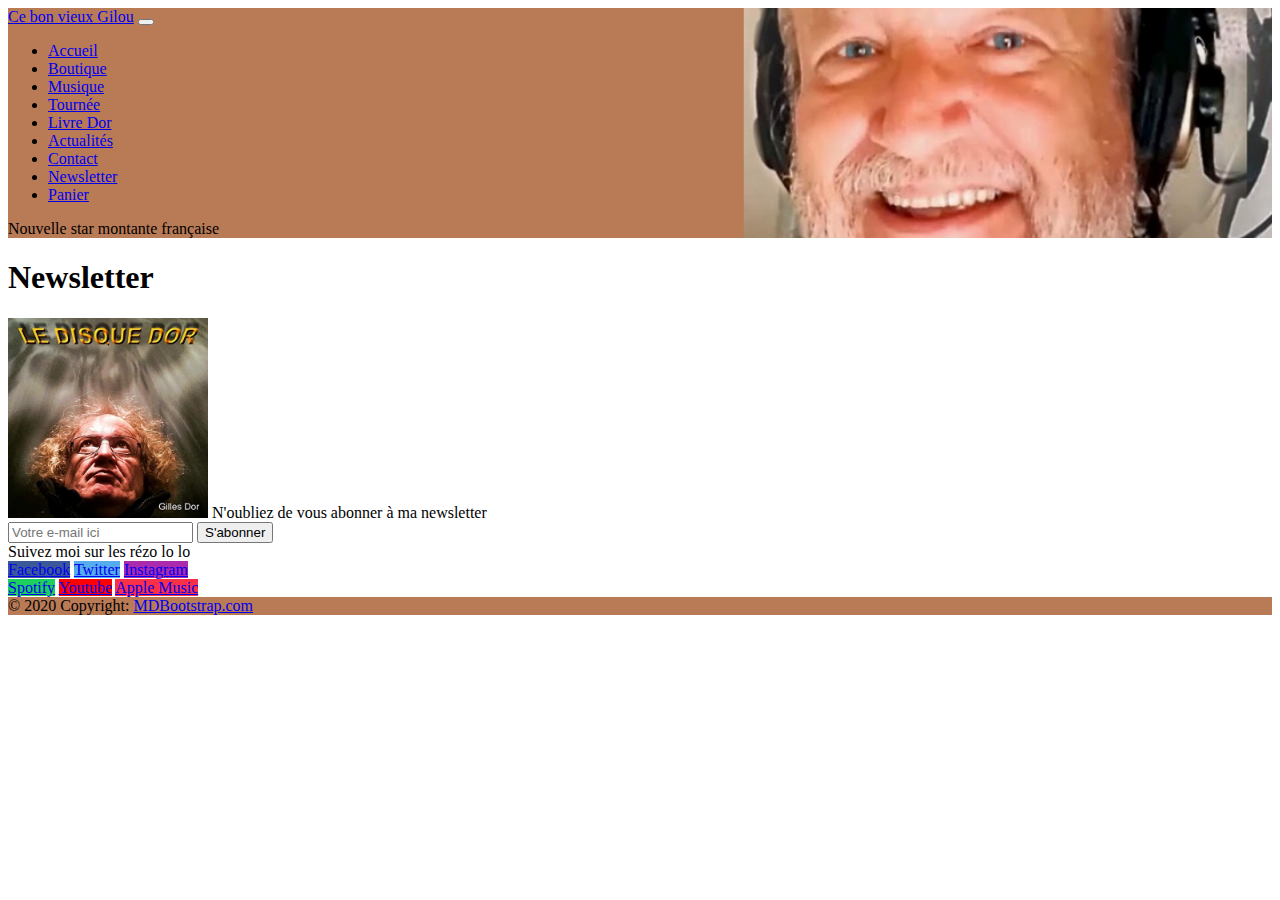
<file: newsletter.html>
<!DOCTYPE html>
<html lang="en">
  <head>
    <meta charset="UTF-8" />
    <meta name="viewport" content="width=device-width, initial-scale=1.0" />
    <title>Newsletter</title>
    <link
      href="https://cdn.jsdelivr.net/npm/bootstrap@5.1.3/dist/css/bootstrap.min.css"
      rel="stylesheet"
      integrity="sha384-1BmE4kWBq78iYhFldvKuhfTAU6auU8tT94WrHftjDbrCEXSU1oBoqyl2QvZ6jIW3"
      crossorigin="anonymous"
    />
    <style>
      .nav-background {
        background-image: url("navbar_img.png");
        background-size: cover;

        /* Workaround for some mobile browsers */
        min-height: 100%;
      }
    </style>
  </head>
  <body>
    <nav class="navbar navbar-expand-lg navbar-light bg-light nav-background py-5">
      <div class="container-fluid">
        <a class="navbar-brand fw-bold fs-3" href="index.html">Ce bon vieux Gilou</a>
        <button
          class="navbar-toggler"
          type="button"
          data-bs-toggle="collapse"
          data-bs-target="#navbarText"
          aria-controls="navbarText"
          aria-expanded="false"
          aria-label="Toggle navigation"
        >
          <span class="navbar-toggler-icon"></span>
        </button>
        <div class="collapse navbar-collapse" id="navbarText">
          <ul class="navbar-nav me-auto mb-2 mb-lg-0">
            <li class="nav-item">
              <a class="nav-link active text-dark fw-bold" aria-current="page" href="index.html">Accueil</a>
            </li>
            <li class="nav-item">
              <a class="nav-link text-dark fw-bold" href="Liste_des produits.html">Boutique</a>
            </li>
            <li class="nav-item">
              <a class="nav-link text-dark fw-bold" href="musique.html">Musique</a>
            </li>
            <li class="nav-item">
              <a class="nav-link text-dark fw-bold" href="tournée.html">Tournée</a>
            </li>
            <li class="nav-item">
              <a class="nav-link text-dark fw-bold" href="livre_dor.html">Livre Dor</a>
            </li>
            <li class="nav-item">
              <a class="nav-link text-dark fw-bold" href="actualités.html">Actualités</a>
            </li>
            <li class="nav-item">
              <a class="nav-link text-dark fw-bold" href="contact.html">Contact</a>
            </li>
            <li class="nav-item">
              <a class="nav-link text-dark fw-bold" href="newsletter.html">Newsletter</a>
            </li>
            <li class="nav-item">
              <a class="nav-link text-dark fw-bold" href="Panier.html">Panier</a>
            </li>
          </ul>
          <span class="navbar-text fw-bold">Nouvelle star montante française</span>
        </div>
      </div>
    </nav>
    <div class="row py-4 align-items-center bg-dark text-warning mb-1 text-uppercase text-center"><h1>Newsletter</h1></div>
    <div class="row d-flex justify-content-center align-items-center rows my-3">

      <div class="col-md-6">


          <div class="card">


              <div class="text-center py-1">

                  <img src="ddor.jpg" width="200">
                  <span class="d-block mt-3">N'oubliez de vous abonner à ma newsletter</span>

                  <div class="mx-5">


                     <div class="input-group mb-3 mt-4">
                        <input type="text" class="form-control" placeholder="Votre e-mail ici" aria-label="Recipient's username" aria-describedby="button-addon2">
                        <button class="btn btn-success border-rad" type="button" id="button-addon2">S'abonner</button>
                      </div>
                      

                  </div>
                  
              </div>
              
          </div>
          
      </div>



      
  </div>
    <footer class="bg-body-tertiary text-center">
      <!-- Grid container -->
      <div class="container p-4 pb-0">
        <div class="row">
            <div class="col-12 card fw-bold fs-2">Suivez moi sur les rézo lo lo</div>
        </div>
        <div class="row justify-content-between align-items-baseline">
          <div class="col-6 card justify-self-center">
            <!-- Section: Social media -->
            <section class="mb-4 mt-4">
              <!-- Facebook -->
              <a class="btn btn-primary btn-floating m-1" style="background-color: #3b5998" href="#!" role="button">Facebook</a>
              <!-- Twitter -->
              <a data-mdb-ripple-init class="btn text-white btn-floating m-1" style="background-color: #55acee" href="#!" role="button"
                >Twitter</i
              ></a>
              <!-- Instagram -->
              <a data-mdb-ripple-init class="btn text-white btn-floating m-1" style="background-color: #ac2bac" href="#!" role="button"
                >Instagram</i
              ></a>
            </section>
            <!-- Section: Social media -->
          </div>
          <div class="col-6 card justify-self-center">
            <!-- Section: Social media -->
            <section class="mb-4 mt-4">
              <!-- Facebook -->
              <a data-mdb-ripple-init class="btn text-white btn-floating m-1" style="background-color: #1dd05d" href="#!" role="button"
                >Spotify</i
              ></a>
              <!-- Twitter -->
              <a data-mdb-ripple-init class="btn text-white btn-floating m-1" style="background-color: #ff0000" href="#!" role="button"
                >Youtube</i
              ></a>
              <!-- Instagram -->
              <a data-mdb-ripple-init class="btn text-white btn-floating m-1" style="background-color: #fa3048" href="#!" role="button"
                >Apple Music</i
              ></a>
            </section>
            <!-- Section: Social media -->
          </div>
        </div>
      </div>
      <!-- Grid container -->

      <!-- Copyright -->
      <div class="text-center p-3" style="background-color: #b97a56">
        © 2020 Copyright:
        <a class="text-body" href="https://mdbootstrap.com/">MDBootstrap.com</a>
      </div>
      <!-- Copyright -->
    </footer>
    <script
      src="https://cdn.jsdelivr.net/npm/bootstrap@5.1.3/dist/js/bootstrap.bundle.min.js"
      integrity="sha384-ka7Sk0Gln4gmtz2MlQnikT1wXgYsOg+OMhuP+IlRH9sENBO0LRn5q+8nbTov4+1p"
      crossorigin="anonymous"
    ></script>
  </body>
</html>
</file>
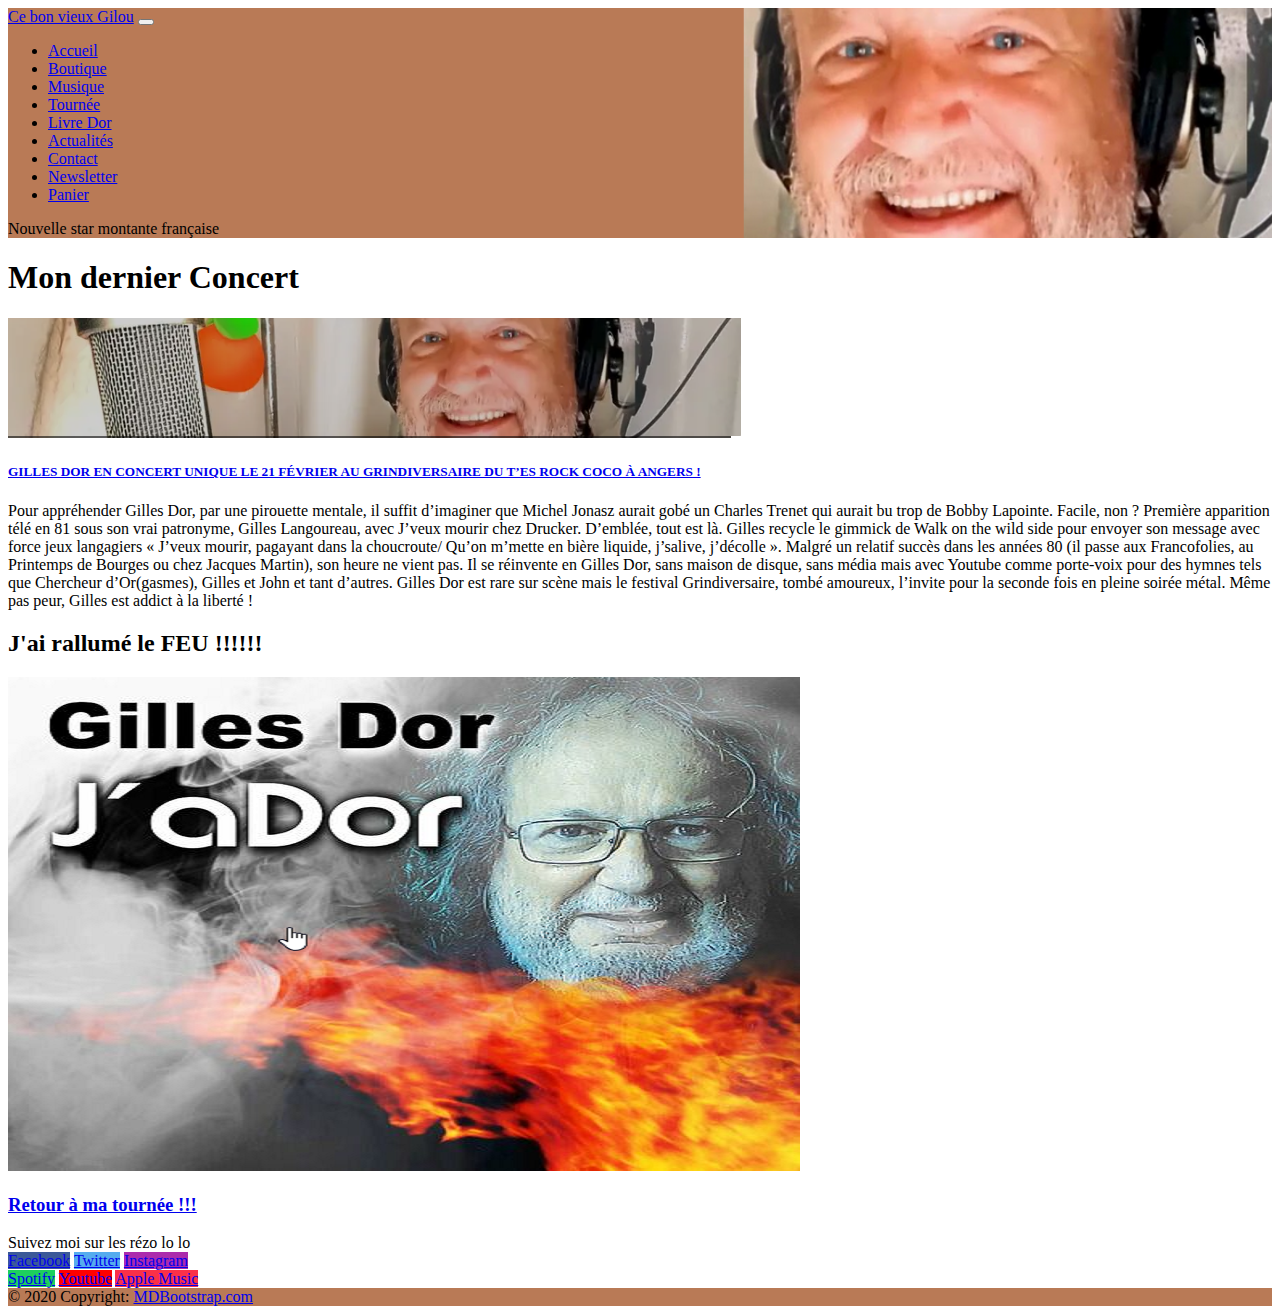
<file: page_concert.html>
<!DOCTYPE html>
<html lang="fr">
  <head>
    <meta charset="UTF-8" />
    <meta name="viewport" content="width=device-width, initial-scale=1.0" />
    <title>Concert</title>
    <link
      href="https://cdn.jsdelivr.net/npm/bootstrap@5.1.3/dist/css/bootstrap.min.css"
      rel="stylesheet"
      integrity="sha384-1BmE4kWBq78iYhFldvKuhfTAU6auU8tT94WrHftjDbrCEXSU1oBoqyl2QvZ6jIW3"
      crossorigin="anonymous"
    />
    <style>
      .nav-background {
        background-image: url("navbar_img.png");
        background-size: cover;

        /* Workaround for some mobile browsers */
        min-height: 100%;
      }
    </style>
  </head>

  <body>
    <nav class="navbar navbar-expand-lg navbar-light bg-light nav-background py-5">
      <div class="container-fluid">
        <a class="navbar-brand fw-bold fs-3" href="index.html">Ce bon vieux Gilou</a>
        <button
          class="navbar-toggler"
          type="button"
          data-bs-toggle="collapse"
          data-bs-target="#navbarText"
          aria-controls="navbarText"
          aria-expanded="false"
          aria-label="Toggle navigation"
        >
          <span class="navbar-toggler-icon"></span>
        </button>
        <div class="collapse navbar-collapse" id="navbarText">
          <ul class="navbar-nav me-auto mb-2 mb-lg-0">
            <li class="nav-item">
              <a class="nav-link active text-dark fw-bold" aria-current="page" href="index.html">Accueil</a>
            </li>
            <li class="nav-item">
              <a class="nav-link text-dark fw-bold" href="Liste_des produits.html">Boutique</a>
            </li>
            <li class="nav-item">
              <a class="nav-link text-dark fw-bold" href="musique.html">Musique</a>
            </li>
            <li class="nav-item">
              <a class="nav-link text-dark fw-bold" href="tournée.html">Tournée</a>
            </li>
            <li class="nav-item">
              <a class="nav-link text-dark fw-bold" href="livre_dor.html">Livre Dor</a>
            </li>
            <li class="nav-item">
              <a class="nav-link text-dark fw-bold" href="actualités.html">Actualités</a>
            </li>
            <li class="nav-item">
              <a class="nav-link text-dark fw-bold" href="contact.html">Contact</a>
            </li>
            <li class="nav-item">
              <a class="nav-link text-dark fw-bold" href="newsletter.html">Newsletter</a>
            </li>
            <li class="nav-item">
              <a class="nav-link text-dark fw-bold" href="Panier.html">Panier</a>
            </li>
          </ul>
          <span class="navbar-text fw-bold">Nouvelle star montante française</span>
        </div>
      </div>
    </nav>

    <div class="container">
      <div class="row py-4 align-items-center bg-dark text-warning mb-1 text-uppercase text-center"><h1>Mon dernier Concert</h1></div>

      <div class="container d-flex justify-content-center">
        <div class="card text-center m-2 d-flex" style="width: 30rem">
          <img src="studio.png" class="card-img-top text-center" alt="" />
        </div>
      </div>

      <section class="pb-3">
        <div class="card bg-light">
          <h5 class="px-5 text-secondary">
            <a
              class="text-center text-danger"
              href="https://www.grabugemag.com/gilles-dor-en-concert-unique-au-grindiversaire-du-tes-rock-coco-a-angers/"
              target="blank"
              >GILLES DOR EN CONCERT UNIQUE LE 21 FÉVRIER AU GRINDIVERSAIRE DU T’ES ROCK COCO À ANGERS !</a
            >
          </h5>

          <p class="px-5 py-1">
            Pour appréhender Gilles Dor, par une pirouette mentale, il suffit d’imaginer que Michel Jonasz aurait gobé un Charles Trenet qui
            aurait bu trop de Bobby Lapointe. Facile, non ? Première apparition télé en 81 sous son vrai patronyme, Gilles Langoureau, avec
            J’veux mourir chez Drucker. D’emblée, tout est là. Gilles recycle le gimmick de Walk on the wild side pour envoyer son message
            avec force jeux langagiers « J’veux mourir, pagayant dans la choucroute/ Qu’on m’mette en bière liquide, j’salive, j’décolle ».
            Malgré un relatif succès dans les années 80 (il passe aux Francofolies, au Printemps de Bourges ou chez Jacques Martin), son
            heure ne vient pas. Il se réinvente en Gilles Dor, sans maison de disque, sans média mais avec Youtube comme porte-voix pour des
            hymnes tels que Chercheur d’Or(gasmes), Gilles et John et tant d’autres. Gilles Dor est rare sur scène mais le festival
            Grindiversaire, tombé amoureux, l’invite pour la seconde fois en pleine soirée métal. Même pas peur, Gilles est addict à la
            liberté !
          </p>
        </div>
        <div class="card bg-dark">
          <h2 class="px-5 py-1 text-warning text-center mt-5">J'ai rallumé le FEU !!!!!!</h2>
          <div class="col d-flex justify-content-center m-5"><img src="LeFeu1.png" alt="" /></div>
        </div>
        <h3 class="mt-5 px-5"><a class="text-primary" href="tournée.html">Retour à ma tournée !!!</a></h3>
      </section>
    </div>

    <footer class="bg-body-tertiary text-center">
      <!-- Grid container -->
      <div class="container p-4 pb-0">
        <div class="row">
          <div class="col-12 card fw-bold fs-2">Suivez moi sur les rézo lo lo</div>
        </div>
        <div class="row justify-content-between align-items-baseline">
          <div class="col-6 card justify-self-center">
            <!-- Section: Social media -->
            <section class="mb-4 mt-4">
              <!-- Facebook -->
              <a class="btn btn-primary btn-floating m-1" style="background-color: #3b5998" href="#!" role="button">Facebook</a>
              <!-- Twitter -->
              <a data-mdb-ripple-init class="btn text-white btn-floating m-1" style="background-color: #55acee" href="#!" role="button"
                >Twitter</a
              >
              <!-- Instagram -->
              <a data-mdb-ripple-init class="btn text-white btn-floating m-1" style="background-color: #ac2bac" href="#!" role="button"
                >Instagram</a
              >
            </section>
            <!-- Section: Social media -->
          </div>
          <div class="col-6 card justify-self-center">
            <!-- Section: Social media -->
            <section class="mb-4 mt-4">
              <!-- Facebook -->
              <a data-mdb-ripple-init class="btn text-white btn-floating m-1" style="background-color: #1dd05d" href="#!" role="button"
                >Spotify</a
              >
              <!-- Twitter -->
              <a data-mdb-ripple-init class="btn text-white btn-floating m-1" style="background-color: #ff0000" href="#!" role="button"
                >Youtube</a
              >
              <!-- Instagram -->
              <a data-mdb-ripple-init class="btn text-white btn-floating m-1" style="background-color: #fa3048" href="#!" role="button"
                >Apple Music</a
              >
            </section>
            <!-- Section: Social media -->
          </div>
        </div>
      </div>
      <!-- Grid container -->

      <!-- Copyright -->
      <div class="text-center p-3" style="background-color: #b97a56">
        © 2020 Copyright:
        <a class="text-body" href="https://mdbootstrap.com/">MDBootstrap.com</a>
      </div>
      <!-- Copyright -->
    </footer>

    <script
      src="https://cdn.jsdelivr.net/npm/bootstrap@5.1.3/dist/js/bootstrap.bundle.min.js"
      integrity="sha384-ka7Sk0Gln4gmtz2MlQnikT1wXgYsOg+OMhuP+IlRH9sENBO0LRn5q+8nbTov4+1p"
      crossorigin="anonymous"
    ></script>
  </body>
</html>
</file>
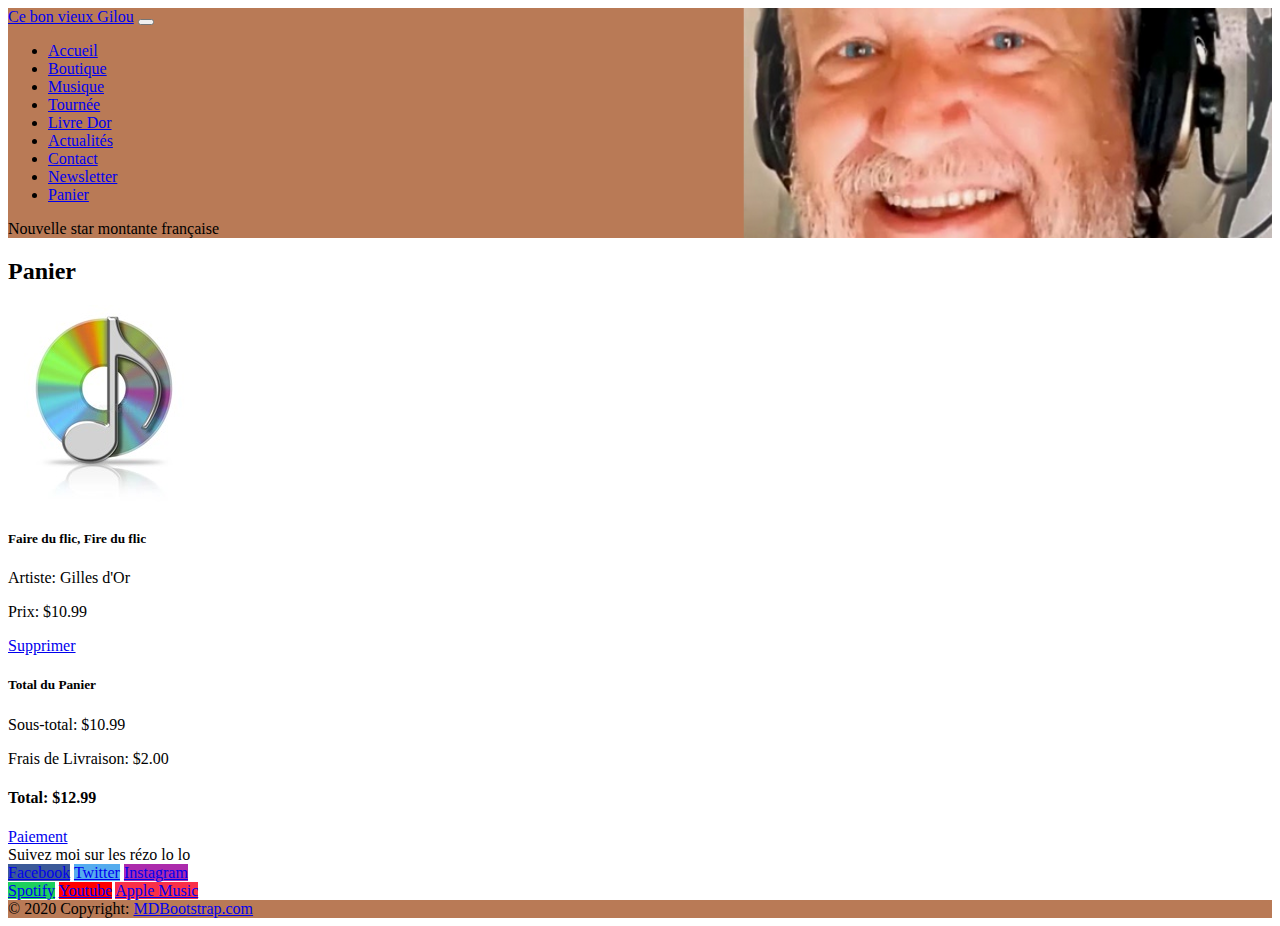
<file: Panier.html>
<!DOCTYPE html>
<html lang="en">
<head>
    <meta charset="UTF-8">
    <meta name="viewport" content="width=device-width, initial-scale=1.0">
    <title>Document</title>
    <!--dans le head -->
<link href="https://cdn.jsdelivr.net/npm/bootstrap@5.1.3/dist/css/bootstrap.min.css" rel="stylesheet" integrity="sha384-1BmE4kWBq78iYhFldvKuhfTAU6auU8tT94WrHftjDbrCEXSU1oBoqyl2QvZ6jIW3" crossorigin="anonymous">

<!--dans le body, juste à avant la balise de fermeture -->
<script src="https://cdn.jsdelivr.net/npm/bootstrap@5.1.3/dist/js/bootstrap.bundle.min.js" integrity="sha384-ka7Sk0Gln4gmtz2MlQnikT1wXgYsOg+OMhuP+IlRH9sENBO0LRn5q+8nbTov4+1p" crossorigin="anonymous"></script>
<style>
  .nav-background {
    background-image: url("navbar_img.png");
    background-size: cover;

    /* Workaround for some mobile browsers */
    min-height: 100%;
  }
</style>
</head>
<body>
<nav class="navbar navbar-expand-lg navbar-light bg-light nav-background py-5">
  <div class="container-fluid">
    <a class="navbar-brand fw-bold fs-3" href="index.html">Ce bon vieux Gilou</a>
    <button
      class="navbar-toggler"
      type="button"
      data-bs-toggle="collapse"
      data-bs-target="#navbarText"
      aria-controls="navbarText"
      aria-expanded="false"
      aria-label="Toggle navigation"
    >
      <span class="navbar-toggler-icon"></span>
    </button>
    <div class="collapse navbar-collapse" id="navbarText">
      <ul class="navbar-nav me-auto mb-2 mb-lg-0">
        <li class="nav-item">
          <a class="nav-link active text-dark fw-bold" aria-current="page" href="index.html">Accueil</a>
        </li>
        <li class="nav-item">
          <a class="nav-link text-dark fw-bold" href="Liste_des produits.html">Boutique</a>
        </li>
        <li class="nav-item">
          <a class="nav-link text-dark fw-bold" href="musique.html">Musique</a>
        </li>
        <li class="nav-item">
          <a class="nav-link text-dark fw-bold" href="tournée.html">Tournée</a>
        </li>
        <li class="nav-item">
          <a class="nav-link text-dark fw-bold" href="livre_dor.html">Livre Dor</a>
        </li>
        <li class="nav-item">
          <a class="nav-link text-dark fw-bold" href="actualités.html">Actualités</a>
        </li>
        <li class="nav-item">
          <a class="nav-link text-dark fw-bold" href="contact.html">Contact</a>
        </li>
        <li class="nav-item">
          <a class="nav-link text-dark fw-bold" href="newsletter.html">Newsletter</a>
        </li>
        <li class="nav-item">
          <a class="nav-link text-dark fw-bold" href="Panier.html">Panier</a>
        </li>
      </ul>
      <span class="navbar-text fw-bold">Nouvelle star montante française</span>
    </div>
  </div>
</nav>
     <!-- Contenu de la page -->
  <div class="container mt-4">
    <h2>Panier</h2>
    <div class="row">
      <!-- Produit dans le panier -->
      <div class="col-md-6 mb-4">
        <div class="card">
          <img src="cd1.jpg" class="card-img-top" alt="CD 1">
          <div class="card-body">
            <h5 class="card-title"> Faire du flic, Fire du flic</h5>
            <p class="card-text">Artiste: Gilles d'Or</p>
            <p class="card-text text-danger">Prix: $10.99</p>
            <a href="#" class="btn btn-danger">Supprimer</a>
          </div>
        </div>
      </div>

      <!-- Ajoutez d'autres produits du panier de manière similaire -->

      <!-- Total du panier -->
      <div class="col-md-6">
        <div class="card">
          <div class="card-body">
            <h5 class="card-title">Total du Panier</h5>
            <p class="card-text text-danger">Sous-total: $10.99</p>
            <p class="card-text">Frais de Livraison: $2.00</p>
            <h4>Total: $12.99</h4>
            <a href="#" class="btn btn-primary">Paiement</a>
          </div>
        </div>
      </div>
    </div>
  </div>
     
    
</body>
<footer class="bg-body-tertiary text-center">
  <!-- Grid container -->
  <div class="container p-4 pb-0">
    <div class="row">
        <div class="col-12 card fw-bold fs-2">Suivez moi sur les rézo lo lo</div>
    </div>
    <div class="row justify-content-between align-items-baseline">
      <div class="col-6 card justify-self-center">
        <!-- Section: Social media -->
        <section class="mb-4 mt-4">
          <!-- Facebook -->
          <a class="btn btn-primary btn-floating m-1" style="background-color: #3b5998" href="#!" role="button">Facebook</a>
          <!-- Twitter -->
          <a data-mdb-ripple-init class="btn text-white btn-floating m-1" style="background-color: #55acee" href="#!" role="button"
            >Twitter</i
          ></a>
          <!-- Instagram -->
          <a data-mdb-ripple-init class="btn text-white btn-floating m-1" style="background-color: #ac2bac" href="#!" role="button"
            >Instagram</i
          ></a>
        </section>
        <!-- Section: Social media -->
      </div>
      <div class="col-6 card justify-self-center">
        <!-- Section: Social media -->
        <section class="mb-4 mt-4">
          <!-- Facebook -->
          <a data-mdb-ripple-init class="btn text-white btn-floating m-1" style="background-color: #1dd05d" href="#!" role="button"
            >Spotify</i
          ></a>
          <!-- Twitter -->
          <a data-mdb-ripple-init class="btn text-white btn-floating m-1" style="background-color: #ff0000" href="#!" role="button"
            >Youtube</i
          ></a>
          <!-- Instagram -->
          <a data-mdb-ripple-init class="btn text-white btn-floating m-1" style="background-color: #fa3048" href="#!" role="button"
            >Apple Music</i
          ></a>
        </section>
        <!-- Section: Social media -->
      </div>
    </div>
  </div>
  <!-- Grid container -->

  <!-- Copyright -->
  <div class="text-center p-3" style="background-color: #b97a56">
    © 2020 Copyright:
    <a class="text-body" href="https://mdbootstrap.com/">MDBootstrap.com</a>
  </div>
  <!-- Copyright -->
</footer>
</html>
</file>
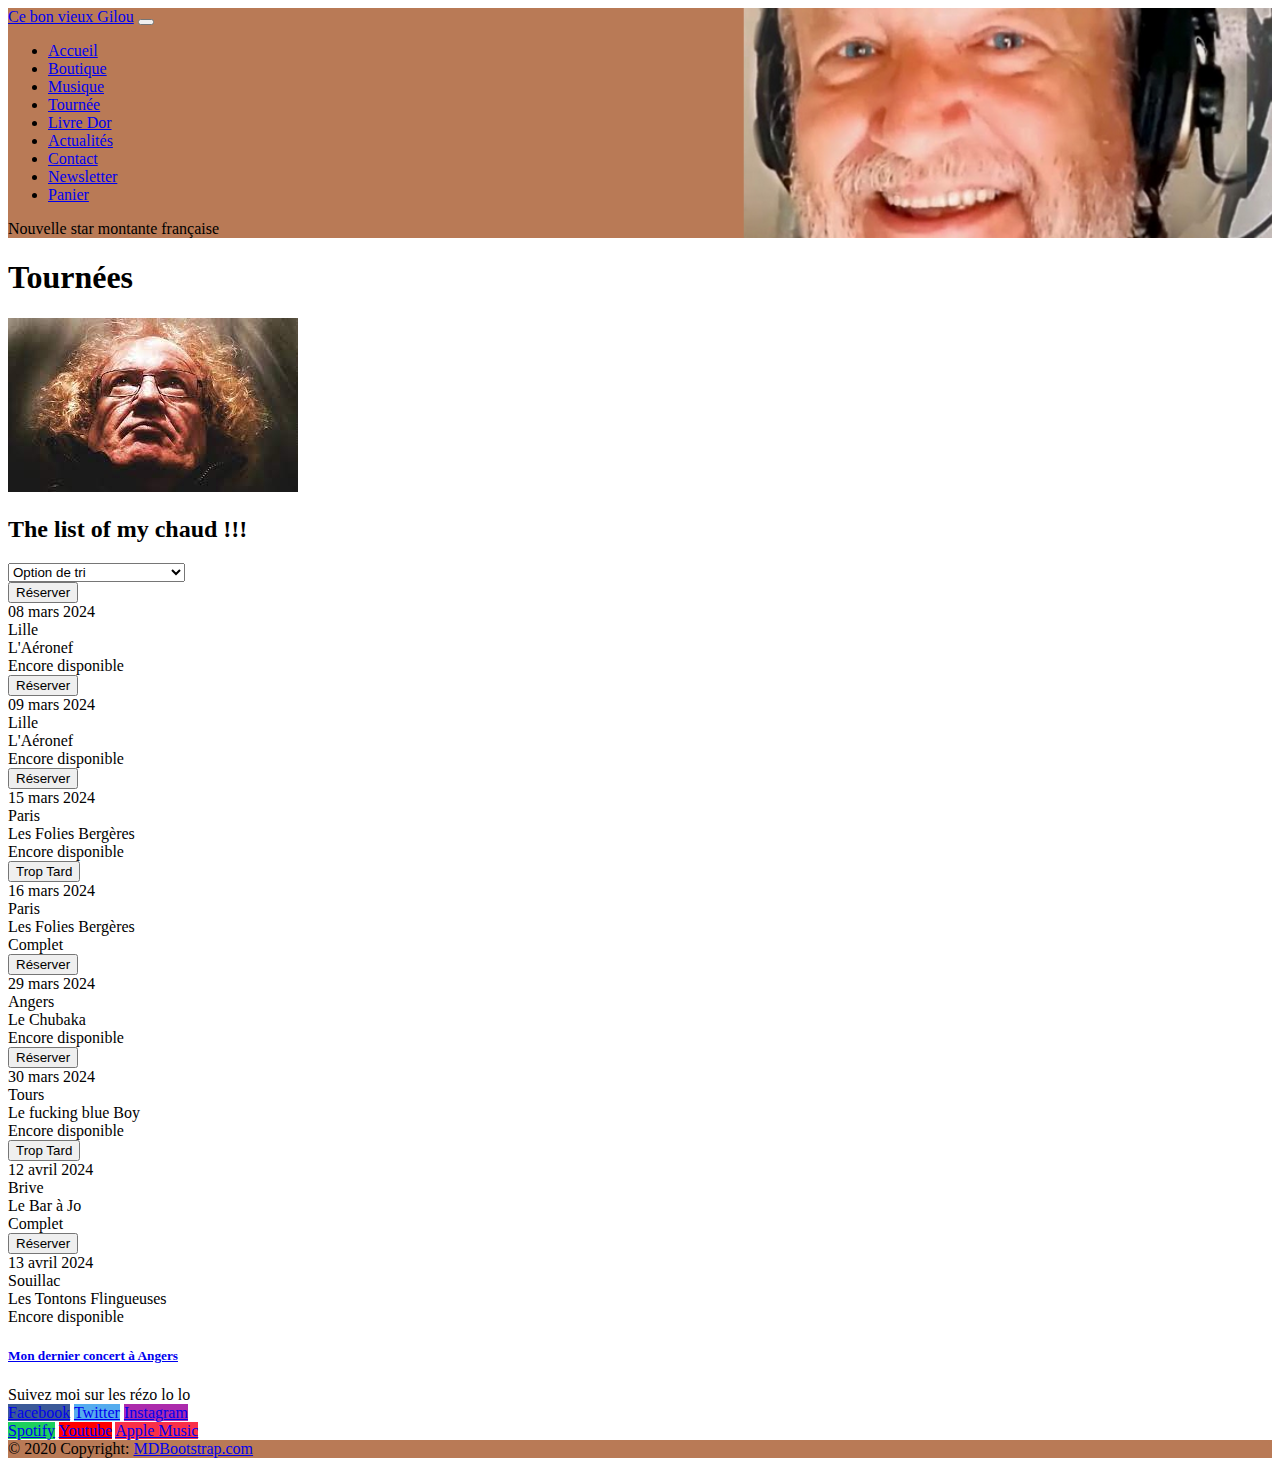
<file: tournée.html>
<!DOCTYPE html>
<html lang="fr">
  <head>
    <meta charset="UTF-8" />
    <meta name="viewport" content="width=device-width, initial-scale=1.0" />
    
    <link
      href="https://cdn.jsdelivr.net/npm/bootstrap@5.1.3/dist/css/bootstrap.min.css"
      rel="stylesheet"
      integrity="sha384-1BmE4kWBq78iYhFldvKuhfTAU6auU8tT94WrHftjDbrCEXSU1oBoqyl2QvZ6jIW3"
      crossorigin="anonymous"
    />
    <title>La Tournée</title>
    <style>
      .nav-background {
        background-image: url("navbar_img.png");
        background-size: cover;

        /* Workaround for some mobile browsers */
        min-height: 100%;
      }
    </style>
  </head>

  <body>
    <nav class="navbar navbar-expand-lg navbar-light bg-light nav-background py-5">
      <div class="container-fluid">
        <a class="navbar-brand fw-bold fs-3" href="index.html">Ce bon vieux Gilou</a>
        <button
          class="navbar-toggler"
          type="button"
          data-bs-toggle="collapse"
          data-bs-target="#navbarText"
          aria-controls="navbarText"
          aria-expanded="false"
          aria-label="Toggle navigation"
        >
          <span class="navbar-toggler-icon"></span>
        </button>
        <div class="collapse navbar-collapse" id="navbarText">
          <ul class="navbar-nav me-auto mb-2 mb-lg-0">
            <li class="nav-item">
              <a class="nav-link active text-dark fw-bold" aria-current="page" href="index.html">Accueil</a>
            </li>
            <li class="nav-item">
              <a class="nav-link text-dark fw-bold" href="Liste_des produits.html">Boutique</a>
            </li>
            <li class="nav-item">
              <a class="nav-link text-dark fw-bold" href="musique.html">Musique</a>
            </li>
            <li class="nav-item">
              <a class="nav-link text-dark fw-bold" href="tournée.html">Tournée</a>
            </li>
            <li class="nav-item">
              <a class="nav-link text-dark fw-bold" href="livre_dor.html">Livre Dor</a>
            </li>
            <li class="nav-item">
              <a class="nav-link text-dark fw-bold" href="actualités.html">Actualités</a>
            </li>
            <li class="nav-item">
              <a class="nav-link text-dark fw-bold" href="contact.html">Contact</a>
            </li>
            <li class="nav-item">
              <a class="nav-link text-dark fw-bold" href="newsletter.html">Newsletter</a>
            </li>
                        <li class="nav-item">
              <a class="nav-link text-dark fw-bold" href="Panier.html">Panier</a>
            </li>
          </ul>
          <span class="navbar-text fw-bold">Nouvelle star montante française</span>
        </div>
      </div>
    </nav>
    <div class="row py-4 align-items-center bg-dark text-warning mb-1 text-uppercase text-center"><h1>Tournées</h1></div>   
    <div class="container text-center">
       
        <img src='img1.jpg' class="img-fluid rounded-circle">
      <div class="row align-items-center">
        <div class="col-3"></div>
        <div class="col-6 card mt-1 bg-primary text-light border-warning border-5">
          <h2>The list of my chaud !!!</h2>
        </div>
      
        <div class="row py-3">
          <div class="col-2">
            <select class="form-select form-select-sm bg-light text-primary" aria-label="Small select example">
            <option selected>Option de tri</option>
            <option value="1">Dates croissantes</option>
            <option value="2">Villes croissantes</option>
            <option value="3">Places encore disponibles</option>
          </select>
        </div>
        </div>
        
        <div class="row align-items-center">
          <div class="col-2">
            <button type="button" class="btn btn-success btn-sm m-1">Réserver</button>
          </div>
        <div class="col-2">
          08 mars 2024
        </div>
        <div class="col-2">
          Lille
        </div>
        <div class="col-3">
          L'Aéronef
        </div>
        <div class="col-3">
          Encore disponible
        </div>
      </div>
     
      
        <div class="row align-items-center">
          <div class="col-2">
            <button type="button" class="btn btn-success btn-sm m-1">Réserver</button>
          </div>
        <div class="col-2">
          09 mars 2024
        </div>
        <div class="col-2">
          Lille
        </div>
        <div class="col-3">
          L'Aéronef
        </div>
        <div class="col-3">
          Encore disponible
        </div>
      </div>
      <div class="row align-items-center">
        <div class="col-2">
          <button type="button" class="btn btn-success btn-sm m-1">Réserver</button>

        </div>
        <div class="col-2">
          15 mars 2024
        </div>
        <div class="col-2">
          Paris
        </div>
        <div class="col-3">
          Les Folies Bergères
        </div>
        <div class="col-3">
          Encore disponible
        </div>
      </div>
      <div class="row align-items-center">
        <div class="col-2">
          <button type="button" class="btn btn-outline-secondary btn-sm m-1 border-danger text-danger">Trop Tard</button>
        </div>
        <div class="col-2">
          16 mars 2024
        </div>
        <div class="col-2">
          Paris
        </div>
        <div class="col-3">
          Les Folies Bergères
        </div>
        <div class="col-3">
          Complet
        </div>
      </div>
      <div class="row align-items-center">
        <div class="col-2">
          <button type="button" class="btn btn-success btn-sm m-1">Réserver</button>
        </div>
        <div class="col-2">
          29 mars 2024
        </div>
        <div class="col-2">
          Angers
        </div>
        <div class="col-3">
          Le Chubaka
        </div>
        <div class="col-3">
          Encore disponible
        </div>
      </div>
      <div class="row align-items-center">
        <div class="col-2">
          <button type="button" class="btn btn-success btn-sm m-1">Réserver</button>
        </div>
        <div class="col-2">
          30 mars 2024
        </div>
        <div class="col-2">
          Tours
        </div>
        <div class="col-3">
          Le fucking blue Boy
        </div>
        <div class="col-3">
          Encore disponible
        </div>
      </div>
      <div class="row align-items-center">
        <div class="col-2">
          <button type="button" class="btn btn-outline-secondary btn-sm m-1 border-danger text-danger">Trop Tard</button>
        </div>
        <div class="col-2">
          12 avril 2024
        </div>
        <div class="col-2">
          Brive
        </div>
        <div class="col-3">
          Le Bar à Jo
        </div>
        <div class="col-3">
          Complet
        </div>
      </div>
      <div class="row align-items-center">
        <div class="col-2">
          <button type="button" class="btn btn-success btn-sm m-1">Réserver</button>
        </div>
        <div class="col-2">
          13 avril 2024
        </div>
        <div class="col-2">
          Souillac
        </div>
        <div class="col-3">
          Les Tontons Flingueuses
        </div>
        <div class="col-3">
          Encore disponible
        </div>
      </div>
      <h5 class="mt-5 px-5"><a class="text-danger" href="page_concert.html">Mon dernier concert à Angers</a></h5>
    </div>

    <footer class="bg-body-tertiary text-center">
      <!-- Grid container -->
      <div class="container p-4 pb-0">
        <div class="row">
            <div class="col-12 card fw-bold fs-2">Suivez moi sur les rézo lo lo</div>
        </div>
        <div class="row justify-content-between align-items-baseline">
          <div class="col-6 card justify-self-center">
            <!-- Section: Social media -->
            <section class="mb-4 mt-4">
              <!-- Facebook -->
              <a class="btn btn-primary btn-floating m-1" style="background-color: #3b5998" href="#!" role="button">Facebook</a>
              <!-- Twitter -->
              <a data-mdb-ripple-init class="btn text-white btn-floating m-1" style="background-color: #55acee" href="#!" role="button"
                >Twitter</i
              ></a>
              <!-- Instagram -->
              <a data-mdb-ripple-init class="btn text-white btn-floating m-1" style="background-color: #ac2bac" href="#!" role="button"
                >Instagram</i
              ></a>
            </section>
            <!-- Section: Social media -->
          </div>
          <div class="col-6 card justify-self-center">
            <!-- Section: Social media -->
            <section class="mb-4 mt-4">
              <!-- Facebook -->
              <a data-mdb-ripple-init class="btn text-white btn-floating m-1" style="background-color: #1dd05d" href="#!" role="button"
                >Spotify</i
              ></a>
              <!-- Twitter -->
              <a data-mdb-ripple-init class="btn text-white btn-floating m-1" style="background-color: #ff0000" href="#!" role="button"
                >Youtube</i
              ></a>
              <!-- Instagram -->
              <a data-mdb-ripple-init class="btn text-white btn-floating m-1" style="background-color: #fa3048" href="#!" role="button"
                >Apple Music</i
              ></a>
            </section>
            <!-- Section: Social media -->
          </div>
        </div>
      </div>
      <!-- Grid container -->
    
      <!-- Copyright -->
      <div class="text-center p-3" style="background-color: #b97a56">
        © 2020 Copyright:
        <a class="text-body" href="https://mdbootstrap.com/">MDBootstrap.com</a>
      </div>
      <!-- Copyright -->
    </footer>
    <script src="https://cdn.jsdelivr.net/npm/bootstrap@5.1.3/dist/js/bootstrap.bundle.min.js"
      integrity="sha384-ka7Sk0Gln4gmtz2MlQnikT1wXgYsOg+OMhuP+IlRH9sENBO0LRn5q+8nbTov4+1p"
      crossorigin="anonymous">
    </script>
  </body>
</html>
</file>
<file: style.css>
/* Styles for the navigation background */
.nav-background {
    background-image: url("navbar_img.png");
    background-size: cover;
    min-height: 100%;
  }
  
  /* Styles for the contact section header */
  .row.py-4.align-items-center.bg-dark.text-warning.mb-1.text-uppercase.text-center h1 {
    color: #ffc107; /* Text color */
  }
  
  /* Styles for the contact form */
  .container.mt-5 {
    margin-top: 5rem;
  }
  
  /* Styles for the social media buttons */
  .btn.btn-primary.btn-floating.m-1,
  .btn.text-white.btn-floating.m-1 {
    width: 40px;
    height: 40px;
    line-height: 40px;
    font-size: 18px;
    border-radius: 50%;
    text-align: center;
  }
  
  /* Styles for the footer */
  footer.bg-body-tertiary.text-center {
    background-color: #b97a56; /* Footer background color */
    color: #fff; /* Footer text color */
    padding: 1rem 0;
  }
  
  /* Styles for the footer card */
  footer .card {
    background-color: transparent; /* Footer card background color */
  }
  
  /* Styles for the copyright section in the footer */
  .text-center.p-3[style="background-color: #b97a56"] {
    background-color: #b97a56; /* Copyright background color */
    color: #fff; /* Copyright text color */
  }
</file>
